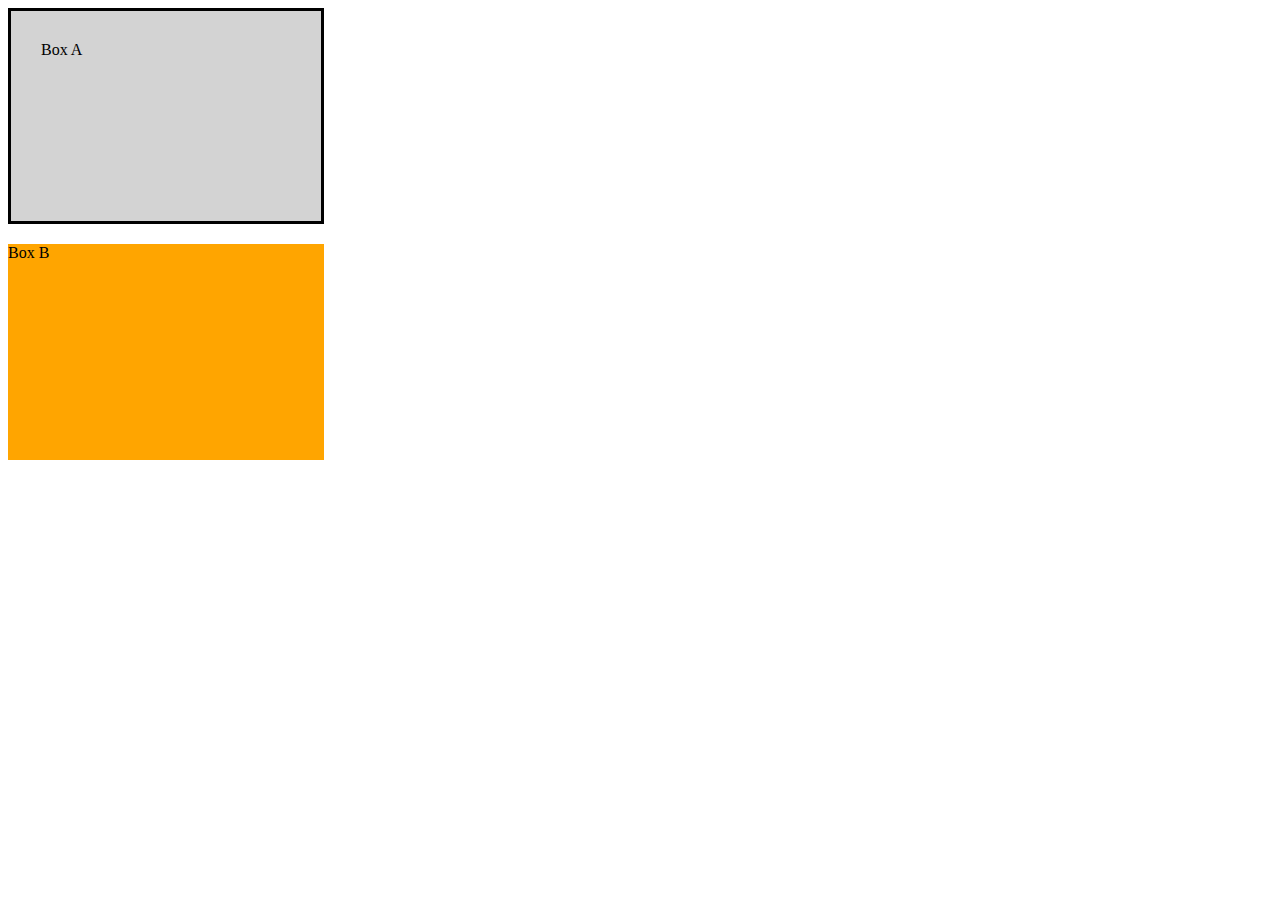
<file: boxes/index.html>
<!DOCTYPE html>
<html lang="en">
<head>
  <meta charset="UTF-8">
  <meta name="viewport" content="width=device-width, initial-scale=1.0">
  <meta http-equiv="X-UA-Compatible" content="ie=edge">
  <link rel="stylesheet" href="css/style.css">
  <title>Document</title>
</head>
<body>
  <div class="box-a">Box A</div>
  <div class="box-b">Box B</div>
</body>
</html>
</file>
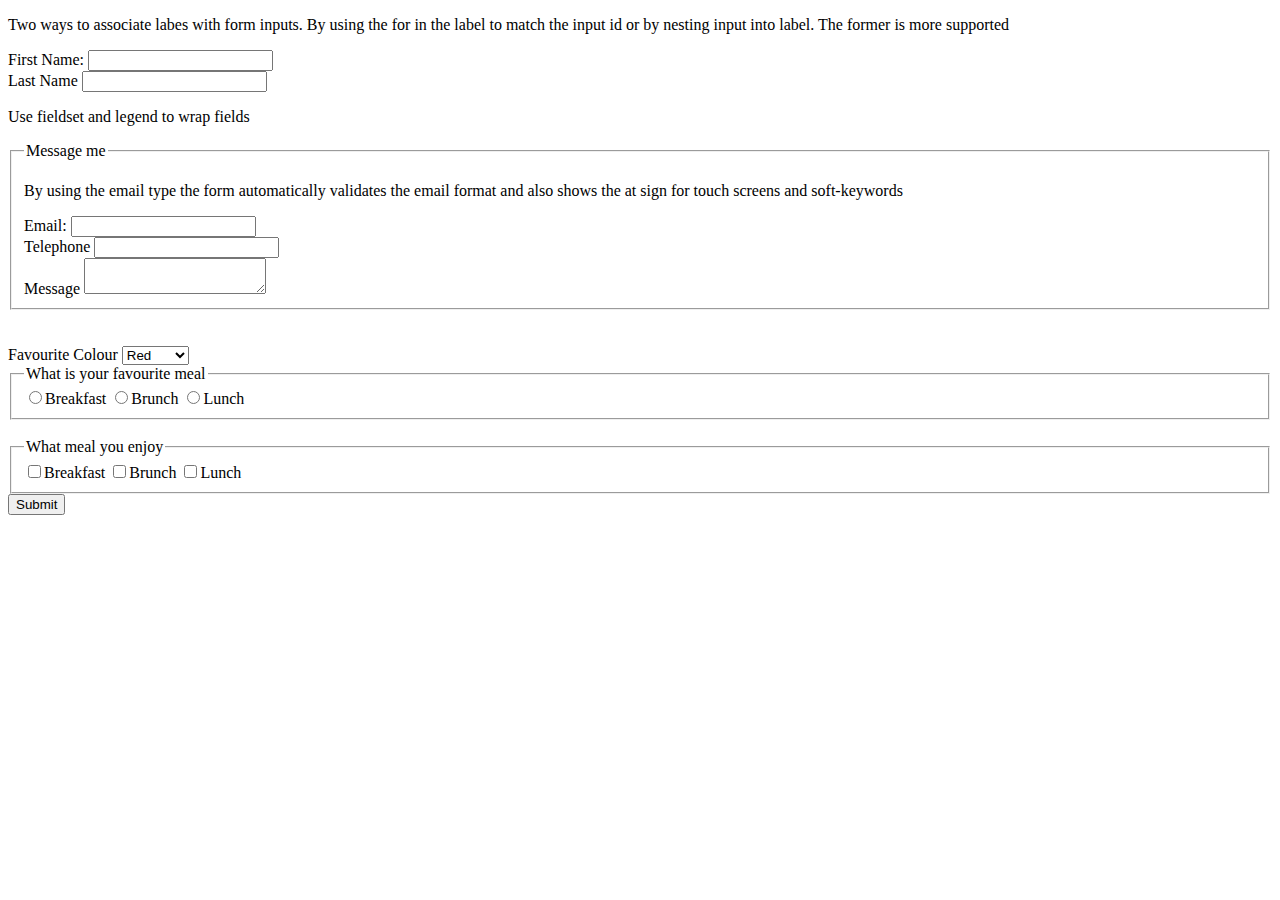
<file: forms/index.html>
<!DOCTYPE html>
<html lang="en">
<head>
  <meta charset="UTF-8">
  <meta name="viewport" content="width=device-width, initial-scale=1.0">
  <meta http-equiv="X-UA-Compatible" content="ie=edge">
  <title>HTML Form</title>
</head>
<body>
  <p>Two ways to associate labes with form inputs. By using the for in the label to match the input id or by nesting input into label. The former is more supported </p>
  <form action="">
    <label >First Name:
        <input type="text" name="firstName">
    </label>

    <br>
    <label for="lastName">Last Name</label>
    <input id="lastName" type="text" name="lastName">
    

    <p>Use fieldset and legend to wrap fields</p>
    <fieldset>
      <p>By using the email type the form automatically validates the email format and also shows the at sign for touch screens and soft-keywords</p>  
      <label>Email:
        <input type="email" name="email">
      </label>

      <br>
      <label for="telephone">Telephone</label>
      <input id="telephone" type="tel" name="telephone">

      <br>
      
          <legend>Message me</legend>
      <label for="yourMessage">Message</label>
      <textarea id="yourMessage" name="yourMessage"></textarea>
    </fieldset>

    <br>
    <br>
    <label for="favouriteColour">Favourite Colour</label>
    <select id="favouriteColour" name="favouriteColour">
      <option value="colourRed">Red</option>
      <option value="colourBlue">Blue</option>
      <option value="colourOrange">Orange</option>
    </select>

    <br>

    <fieldset>
      <legend>What is your favourite meal</legend>
      <input type="radio" id="breakfast" name="favouriteMeal" value="meal1"><label for="breakfast">Breakfast</label>
      <input type="radio" id="brunch" name="favouriteMeal" value="meal2"><label for="brunch">Brunch</label>
      <input type="radio" id="lunch" name="favouriteMeal" value="meal3"><label for="lunch">Lunch</label>    
    </fieldset>

    <br>
    <fieldset>
      <legend>What meal you enjoy</legend>
      <input type="checkbox" id="breakfastCB" name="favouriteMeal" value="meal1"><label for="breakfastCB">Breakfast</label>
      <input type="checkbox" id="brunchCB" name="favouriteMeal" value="meal2"><label for="brunchCB">Brunch</label>
      <input type="checkbox" id="lunchCB" name="favouriteMeal" value="meal3"><label for="lunchCB">Lunch</label>    
    </fieldset>
    
    

    <input type="submit" value="Submit">
  </form>
</body>
</html>
</file>
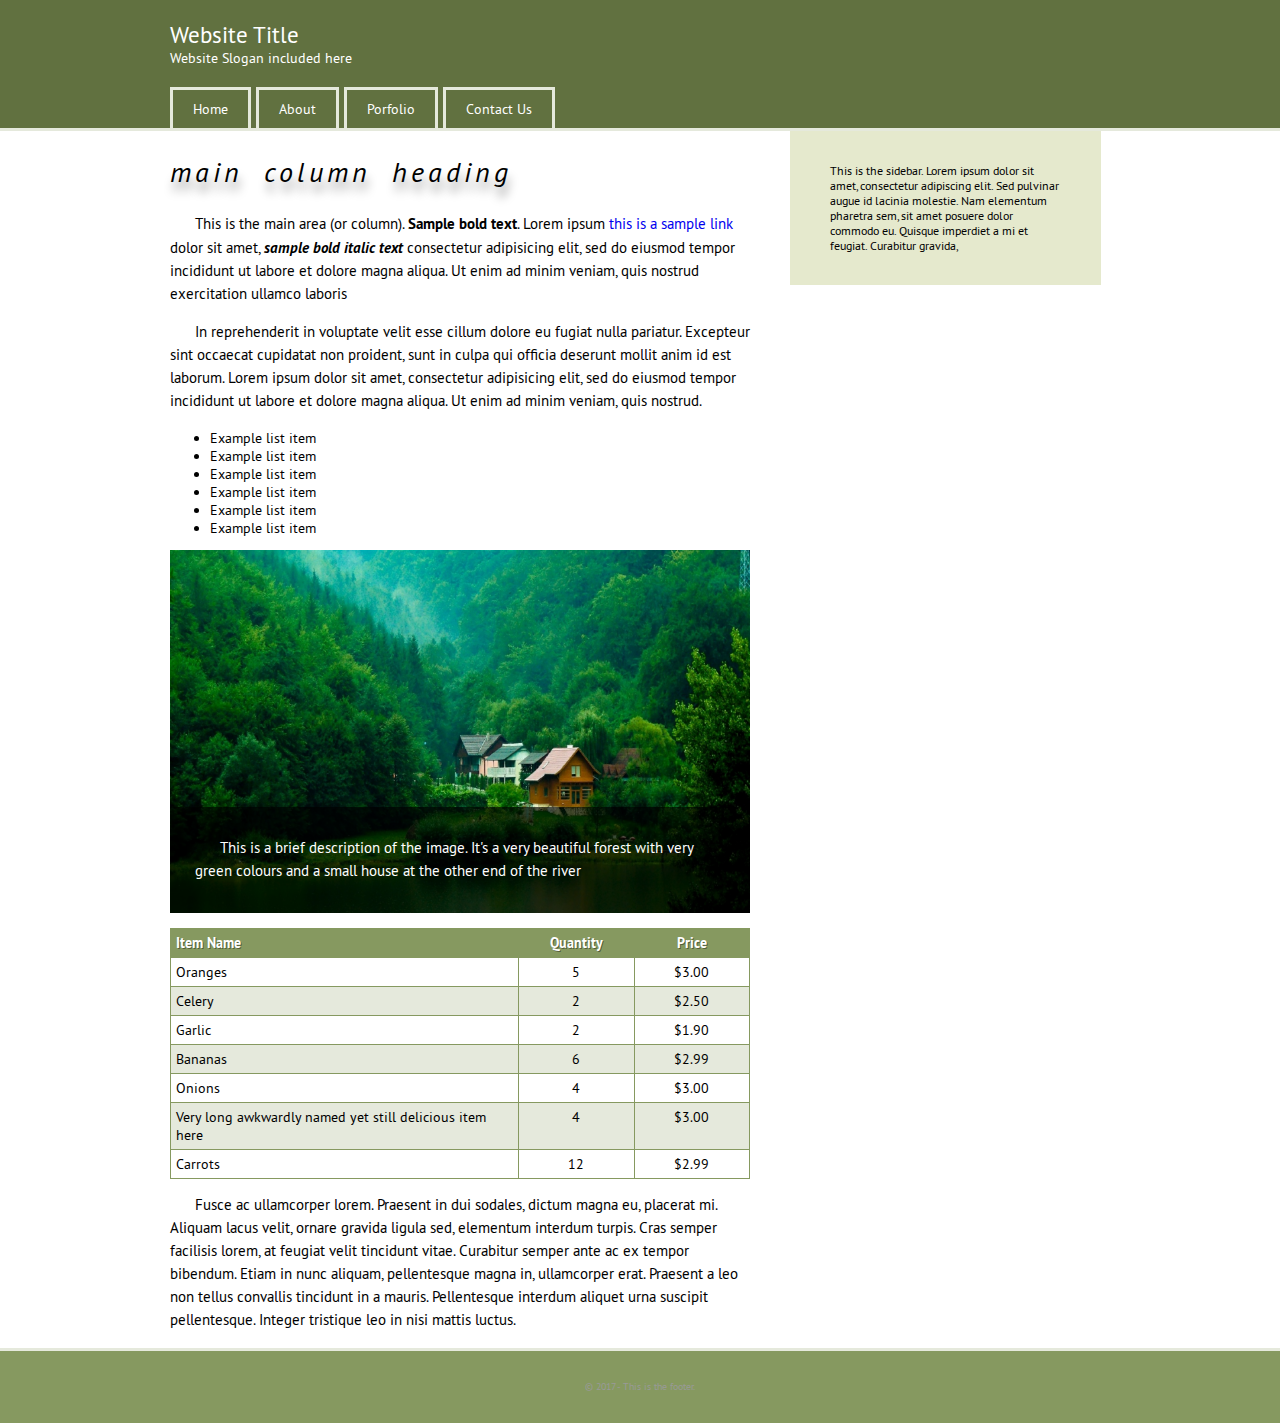
<file: full-width-bg/index.html>
<!DOCTYPE html>
<html lang="en">
<head>
  <meta charset="UTF-8">
  <meta name="viewport" content="width=device-width, initial-scale=1.0">
  <meta http-equiv="X-UA-Compatible" content="ie=edge">
  <link rel="stylesheet" href="styles/styles.css">
  <title>Document</title>
</head>
<body>

  <header>
    <div class="container">
        <h1>Website Title</h1>
        <p>Website Slogan included here</p>
    
        <nav class="main-menu fixbox">
          <ul>
            <li><a href="#">Home</a></li>
            <li><a href="#">About</a></li>
            <li><a href="#">Porfolio</a></li>
            <li><a href="#">Contact Us</a></li>
          </ul>
        </nav>
    </div>
  </header>

  <div class="content-area fixbox">
    <div class="container">
    
      <div class="main-area">
          
          <h2>Main Column Heading</h2>
          <p>This is the main area (or column). <strong>Sample bold text</strong>. Lorem ipsum <a href="#">this is a sample link</a> dolor sit amet, <em><strong>sample bold italic text</strong></em> consectetur adipisicing elit, sed do eiusmod tempor incididunt
          ut labore et dolore magna aliqua. Ut enim ad minim veniam, quis nostrud exercitation ullamco laboris</p>
    
          <p>In reprehenderit in voluptate velit esse cillum dolore eu fugiat nulla pariatur. Excepteur sint occaecat cupidatat non proident, sunt in culpa qui officia deserunt mollit anim id est laborum. Lorem ipsum dolor sit amet, consectetur adipisicing elit, sed do eiusmod tempor incididunt ut labore et dolore magna aliqua. Ut enim ad minim veniam, quis nostrud.</p>
    
          <ul>
            <li>Example list item</li>
            <li>Example list item</li>
            <li>Example list item</li>
            <li>Example list item</li>
            <li>Example list item</li>
            <li>Example list item</li>
          </ul>
    
          <div class="image-banner">
            <img src="images/forest-with-house.jpg">
            <div class="banner-description">
              <p>This is a brief description of the image. It's a very beautiful forest with very green colours and a small house at the other end of the river</p>
            </div>
          </div>
    
          <table class="grocery-list">
            <thead>
              <tr>
                <th class="col-item-name">Item Name</th>
                <th class="col-item-quantity">Quantity</th>
                <th class="col-item-price">Price</th>
              </tr>
            </thead>
            <tbody>
              <tr>
                <td>Oranges</td>
                <td>5</td>
                <td>$3.00</td>
              </tr>
              <tr>
                <td>Celery</td>
                <td>2</td>
                <td>$2.50</td>
              </tr>
              <tr>
                <td>Garlic</td>
                <td>2</td>
                <td>$1.90</td>
              </tr>
              <tr>
                <td>Bananas</td>
                <td>6</td>
                <td>$2.99</td>
              </tr>
              <tr>
                <td>Onions</td>
                <td>4</td>
                <td>$3.00</td>
              </tr>
              <tr>
                <td>Very long awkwardly named yet still delicious item here</td>
                <td>4</td>
                <td>$3.00</td>
              </tr>
              <tr>
                <td>Carrots</td>
                <td>12</td>
                <td>$2.99</td>
              </tr>
            </tbody>
          </table>
    
          <p>Fusce ac ullamcorper lorem. Praesent in dui sodales, dictum magna eu, placerat mi. Aliquam lacus velit, ornare gravida ligula sed, elementum interdum turpis. Cras semper facilisis lorem, at feugiat velit tincidunt vitae. Curabitur semper ante ac ex tempor bibendum. Etiam in nunc aliquam, pellentesque magna in, ullamcorper erat. Praesent a leo non tellus convallis tincidunt in a mauris. Pellentesque interdum aliquet urna suscipit pellentesque. Integer tristique leo in nisi mattis luctus. </p>
        </div>
        
        <aside class="sidebar">
          <p>This is the sidebar. Lorem ipsum dolor sit amet, consectetur adipiscing elit. Sed pulvinar augue id lacinia molestie. Nam elementum pharetra sem, sit amet posuere dolor commodo eu. Quisque imperdiet a mi et feugiat. Curabitur gravida, </p>
        </aside>

    </div>
    
  </div>
  
  <footer>
    <p>&copy; 2017 - This is the footer.</p>
  </footer>



</body>
</html>
</file>
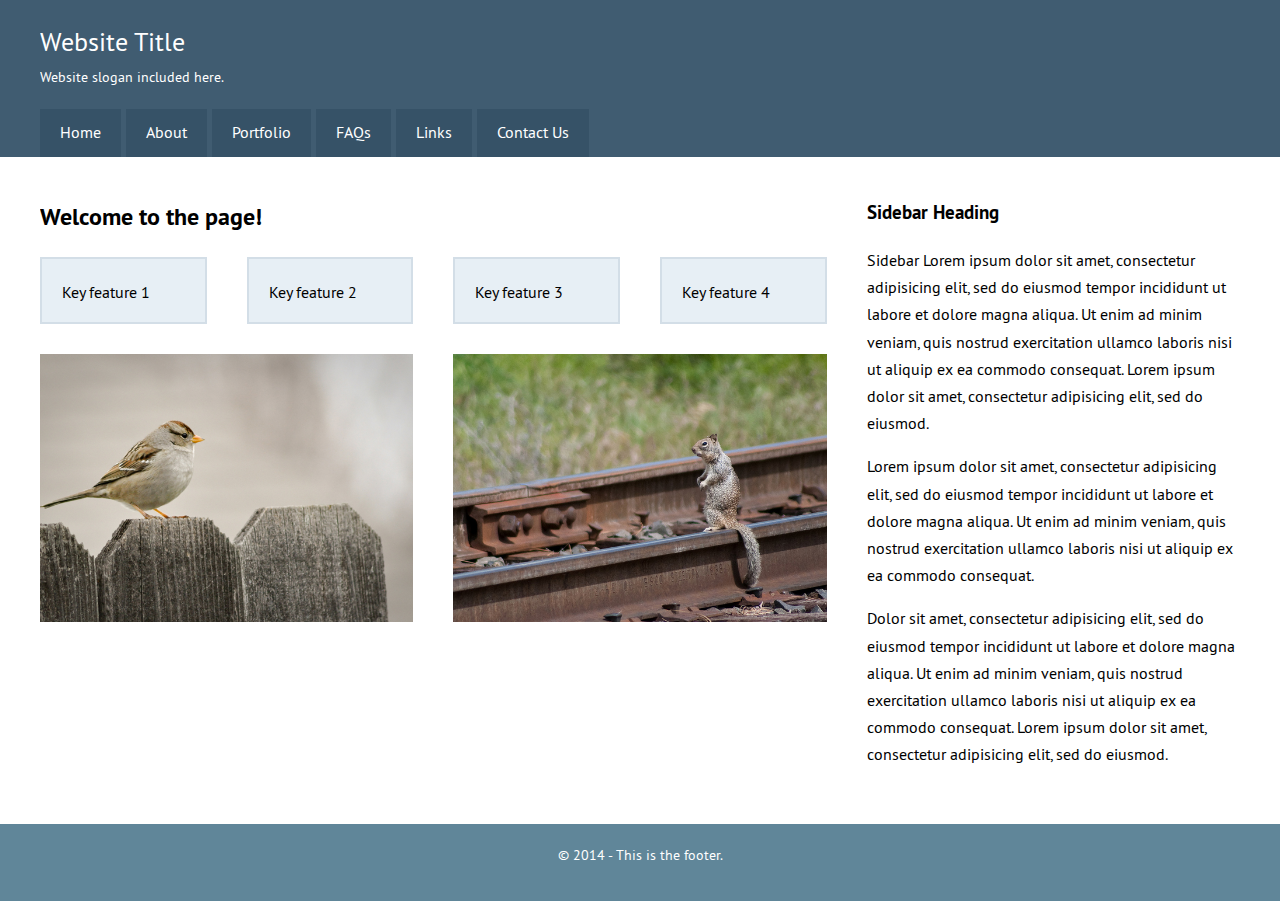
<file: responsive-grid/index.html>
<!DOCTYPE html>
<html>
	
	<head>
		<meta charset="utf-8">
		<title>Learning CSS</title>
		<meta name="viewport" content="width=device-width, initial-scale=1">
		<link rel="stylesheet" href="css/screen.css">
	</head>
	
	<body>
		
		<header class="section">
			
			<!-- container -->
			<div class="container">
				<h1>Website Title</h1>
				<p class="hide-small">Website slogan included here.</p>

				<nav class="site-nav">
					<ul class="group">
						<li><a href="#">Home</a></li>
						<li><a href="#">About</a></li>
						<li><a href="#">Portfolio</a></li>
						<li class="hide-small"><a href="#">FAQs</a></li>
						<li class="hide-small"><a href="#">Links</a></li>
						<li><a href="#">Contact Us</a></li>
					</ul>
				</nav>
			</div><!-- /container -->
			
		</header>
		
		<div class="content-area group section">
			
			<!-- container -->
			<div class="container">

				<div class="row">
					<div class="col col-md-8">
						<h2>Welcome to the page!</h2>
						<!--Naming convension
						To apply the style for the different screen sizes	
						xs: extra small - mobiles phones
						sm: small - tablets
						md: medium - small screens or laptops
						lg: large - desktops and large monitors
						To choose the desired grid layout:
						The grid is devided in 12 columns, so choose the number of columns 
						the content should occupy. 1 = 1/12, 3 = 1/4, 4 = 1/3, = 6 = 1/2, 12 = full width-->
						
						<div class="row">
							<div class="col col-sm-6 col-md-3">
								<div class="box-a">
									<p>Key feature 1</p>
								</div><!-- /box-a -->
							</div>
							<div class="col col-sm-6 col-md-3">
								<div class="box-a">
									<p>Key feature 2</p>
								</div><!-- /box-a -->
							</div>
							<div class="col col-sm-6 col-md-3">
								<div class="box-a">
									<p>Key feature 3</p>
								</div><!-- /box-a -->
							</div>	
							<div class="col col-sm-6 col-md-3">
								<div class="box-a">
									<p>Key feature 4</p>
								</div><!-- /box-a -->
							</div>	
						
						</div>
		
						<div class="row">
							<div class="col col-xs-6">
								<img src="images/bird.jpg">
							</div>
							<div class="col col-xs-6">
								<img src="images/squirrel.jpg">							
							</div>
		
						</div>
					</div>
					<div class="col col-md-4">
						<h3>Sidebar Heading</h3>
						<p>Sidebar Lorem ipsum dolor sit amet, consectetur adipisicing elit, sed do eiusmod tempor incididunt ut labore et dolore magna aliqua. Ut enim ad minim veniam, quis nostrud exercitation ullamco laboris nisi ut aliquip ex ea commodo consequat. Lorem ipsum dolor sit amet, consectetur adipisicing elit, sed do eiusmod.</p>
						
						<p>Lorem ipsum dolor sit amet, consectetur adipisicing elit, sed do eiusmod tempor incididunt ut labore et dolore magna aliqua. Ut enim ad minim veniam, quis nostrud exercitation ullamco laboris nisi ut aliquip ex ea commodo consequat.</p>
						
						<p>Dolor sit amet, consectetur adipisicing elit, sed do eiusmod tempor incididunt ut labore et dolore magna aliqua. Ut enim ad minim veniam, quis nostrud exercitation ullamco laboris nisi ut aliquip ex ea commodo consequat. Lorem ipsum dolor sit amet, consectetur adipisicing elit, sed do eiusmod.</p>				
					</div>
				</div>
				
			
			</div><!-- /container -->
			
		</div><!-- /content-area -->

		<footer>
			<p>&copy; 2014 - This is the footer.</p>
		</footer>
		
	</body>
</html>
</file>
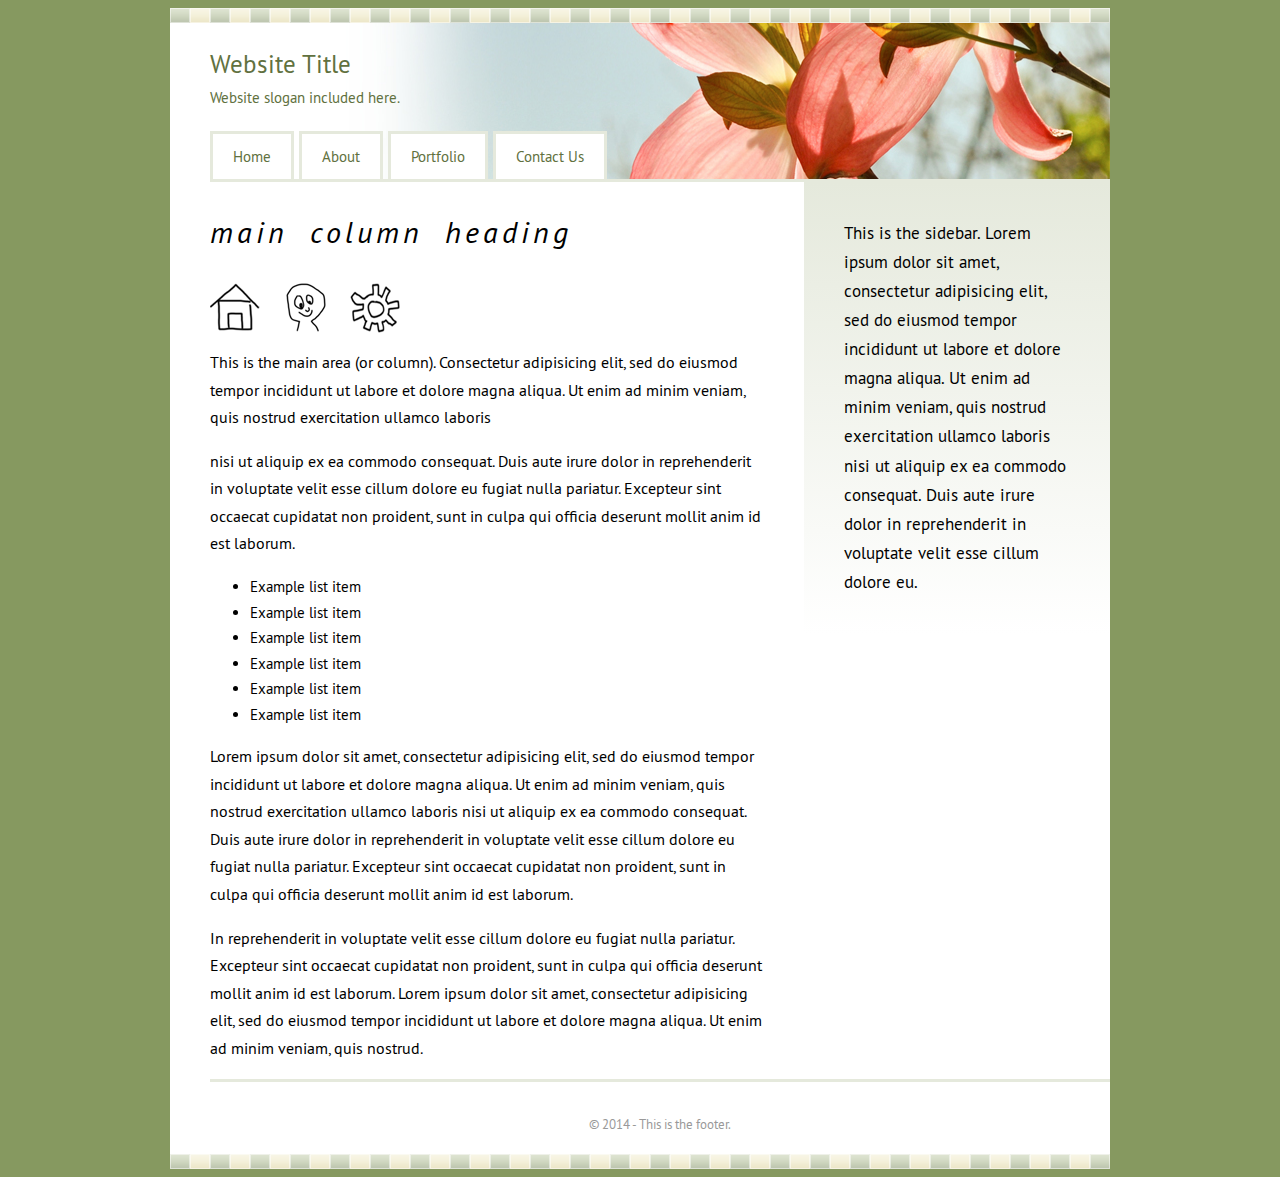
<file: sprites/index.html>
<!DOCTYPE html>
<html>
	
	<head>
		<meta charset="utf-8">
		<title>Learning CSS</title>
		<link rel="stylesheet" href="css/screen.css">
	</head>
	
	<body>
		
		<div class="container">
			<header>
				<h1>Website Title</h1>
				<p>Website slogan included here.</p>
				
				<nav class="site-nav">
					<ul class="group">
						<li><a href="#">Home</a></li>
						<li><a href="#">About</a></li>
						<li><a href="#">Portfolio</a></li>
						<li><a href="#">Contact Us</a></li>
					</ul>
				</nav>
			</header>
			
			<div class="content-area group">
				
				<div class="main-area">
					<h2>Main Column Heading</h2>
					
					<nav class="ui-menu">
						<ul class="group">
							<li class="ui-home"><a href="#">Home</a></li>
							<li class="ui-profile"><a href="#">Profile</a></li>
							<li class="ui-settings"><a href="#">Settings</a></li>
						</ul>
					</nav>
					
					<p>This is the main area (or column). Consectetur adipisicing elit, sed do eiusmod tempor incididunt ut labore et dolore magna aliqua. Ut enim ad minim veniam, quis nostrud exercitation ullamco laboris</p>
					
					<p>nisi ut aliquip ex ea commodo consequat. Duis aute irure dolor in reprehenderit in voluptate velit esse cillum dolore eu fugiat nulla pariatur. Excepteur sint occaecat cupidatat non proident, sunt in culpa qui officia deserunt mollit anim id est laborum.</p>
					
					<ul>
						<li>Example list item</li>
						<li>Example list item</li>
						<li>Example list item</li>
						<li>Example list item</li>
						<li>Example list item</li>
						<li>Example list item</li>
					</ul>
					
					<p>Lorem ipsum dolor sit amet, consectetur adipisicing elit, sed do eiusmod tempor incididunt ut labore et dolore magna aliqua. Ut enim ad minim veniam, quis nostrud exercitation ullamco laboris nisi ut aliquip ex ea commodo consequat. Duis aute irure dolor in reprehenderit in voluptate velit esse cillum dolore eu fugiat nulla pariatur. Excepteur sint occaecat cupidatat non proident, sunt in culpa qui officia deserunt mollit anim id est laborum.</p>
					
					<p>In reprehenderit in voluptate velit esse cillum dolore eu fugiat nulla pariatur. Excepteur sint occaecat cupidatat non proident, sunt in culpa qui officia deserunt mollit anim id est laborum. Lorem ipsum dolor sit amet, consectetur adipisicing elit, sed do eiusmod tempor incididunt ut labore et dolore magna aliqua. Ut enim ad minim veniam, quis nostrud.</p>
				</div>

				<aside class="sidebar">
					<p>This is the sidebar. Lorem ipsum dolor sit amet, consectetur adipisicing elit, sed do eiusmod tempor incididunt ut labore et dolore magna aliqua. Ut enim ad minim veniam, quis nostrud exercitation ullamco laboris nisi ut aliquip ex ea commodo consequat. Duis aute irure dolor in reprehenderit in voluptate velit esse cillum dolore eu.</p>
				</aside>
				
			</div>

			<footer>
				<p>&copy; 2014 - This is the footer.</p>
			</footer>
		</div>
		
	</body>
	
</html>
</file>
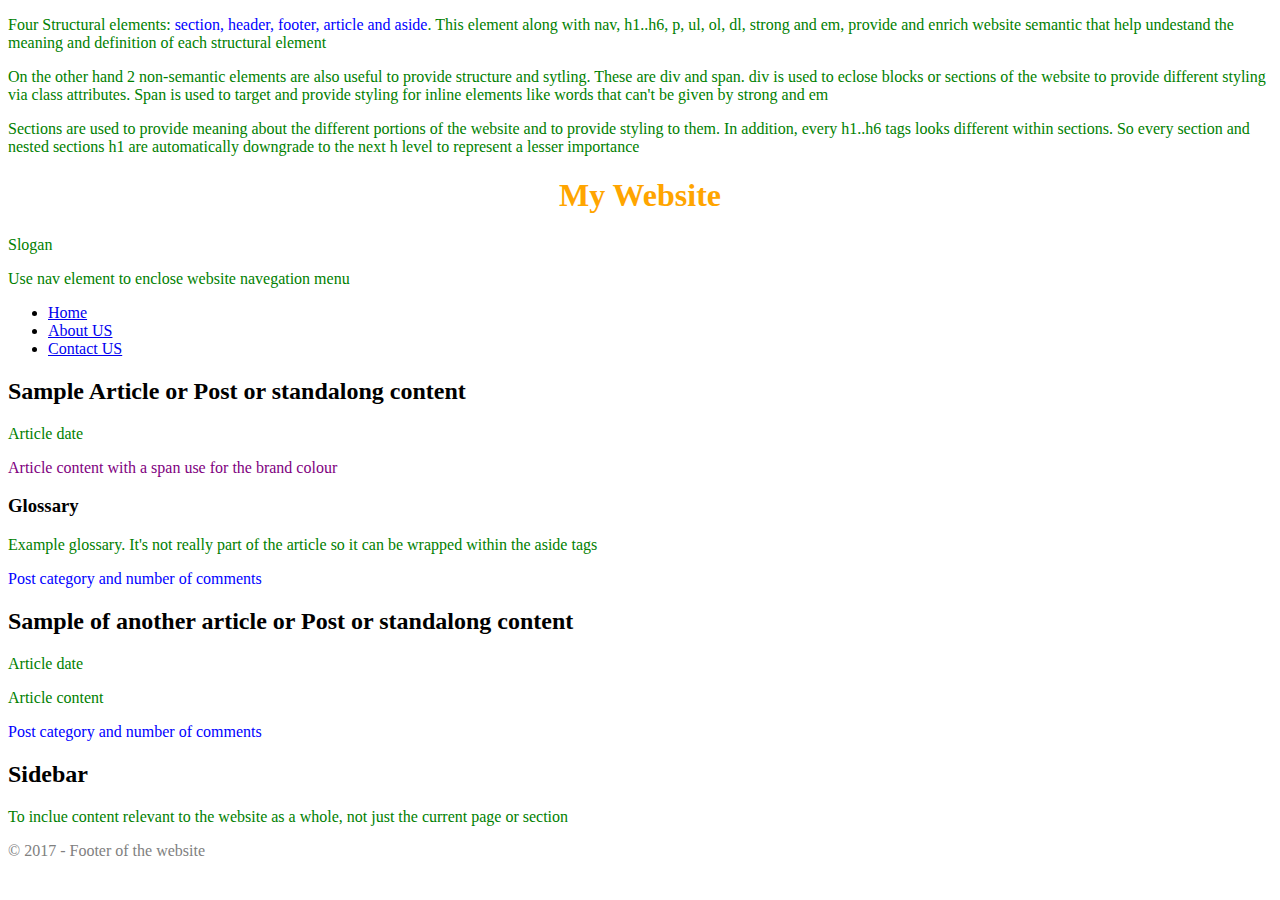
<file: structure-elements/index.html>
<!DOCTYPE html>
<html lang="en">
<head>
  <meta charset="UTF-8">
  <meta name="viewport" content="width=device-width, initial-scale=1.0">
  <meta http-equiv="X-UA-Compatible" content="ie=edge">
  <link rel="stylesheet" href="css/screen.css">
  <title>Document</title>
</head>
<body>
  <header>
    <p>Four Structural elements: <span>section, header, footer, article and aside</span>. This element along with nav, h1..h6, p, ul, ol, dl, strong and em, provide and enrich website semantic that help undestand the meaning and definition of each structural element</p>
    <p>On the other hand 2 non-semantic elements are also useful to provide structure and sytling. These are div and span. div is used to eclose blocks or sections of the website to provide different styling via class attributes. Span is used to target and provide styling for inline elements like words that can't be given by strong and em</p>
    <p>Sections are used to provide meaning about the different portions of the website and to provide styling to them. In addition, every h1..h6 tags looks different within sections. So every section and nested sections h1 are automatically downgrade to the next h level to represent a lesser importance</p>
  </header>
  <header>
    <h1>My Website</h1>
    <p>Slogan</p>

    <p>Use nav element to enclose website navegation menu</p>
    <nav>
      <ul>
        <li><a href="index.html">Home</a></li>
        <li><a href="about-us.html">About US</a></li>
        <li><a href="index.html">Contact US</a></li>
      </ul>
    </nav>

  </header>

  <section>
    <article>
      <header>
        <h2>Sample Article or Post or standalong content</h2>
        <p>Article date</p>
      </header>
  
      <div class="article-body">
          <p class="highlight">Article content with a span use for the <span clsss="brand">brand colour</span> </p>
      </div><!--/article-body-->
      
  
      <aside>
        <h3>Glossary</h3>
        <p>Example glossary. It's not really part of the article so it can be wrapped within the aside tags</p>
      </aside>
      
      <footer>
        <p>Post category and number of comments</p>   
      </footer>
    </article>
  </section>
 
  
  <article>
    <header>
        <h2>Sample of another article or Post or standalong content</h2>
        <p>Article date</p>
    </header>
    
    <p>Article content</p>

    <footer>
      <p>Post category and number of comments</p>   
    </footer>
  </article>

  <aside>
      <h2>Sidebar</h2>
      <p>To inclue content relevant to the website as a whole, not just the current page or section</p>    
  </aside>
  
  <footer>
      <p class="highlight">&copy; 2017 - Footer of the website</p>
  </footer>
  
</body>
</html>
</file>
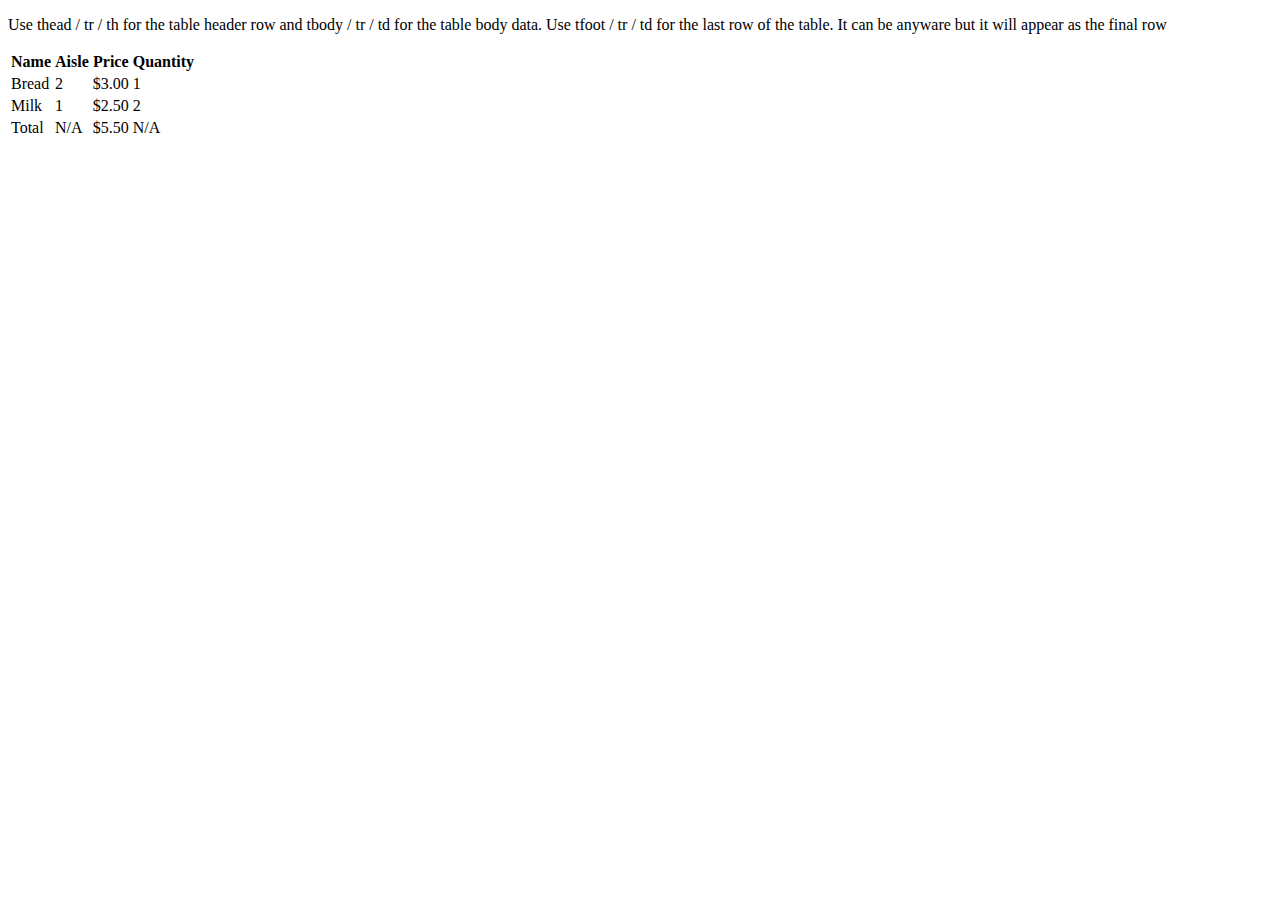
<file: tables/index.html>
<!DOCTYPE html>
<html lang="en">
<head>
  <meta charset="UTF-8">
  <meta name="viewport" content="width=device-width, initial-scale=1.0">
  <meta http-equiv="X-UA-Compatible" content="ie=edge">
  <title>Document</title>
</head>
<body>
  
  <p>Use thead / tr / th for the table header row and tbody / tr / td for the table body data. Use tfoot / tr / td for the last row of the table. It can be anyware but it will appear as the final row</p>
  <table>
    <thead>
        <tr>
          <th>Name</th>
          <th>Aisle</th>
          <th>Price</th>
          <th>Quantity</th>
        </tr>
    </thead>
    <tfoot>
      <tr>
        <td>Total</td>
        <td>N/A</td>
        <td>$5.50</td>
        <td>N/A</td>
      </tr>
    </tfoot>

    <tbody>
      <tr>
        <td>Bread</td>
        <td>2</td>
        <td>$3.00</td>
        <td>1</td>
      </tr>
      <tr>
        <td>Milk</td>
        <td>1</td>
        <td>$2.50</td>
        <td>2</td>
      </tr>
    </tbody>
  </table>


</body>
</html>
</file>
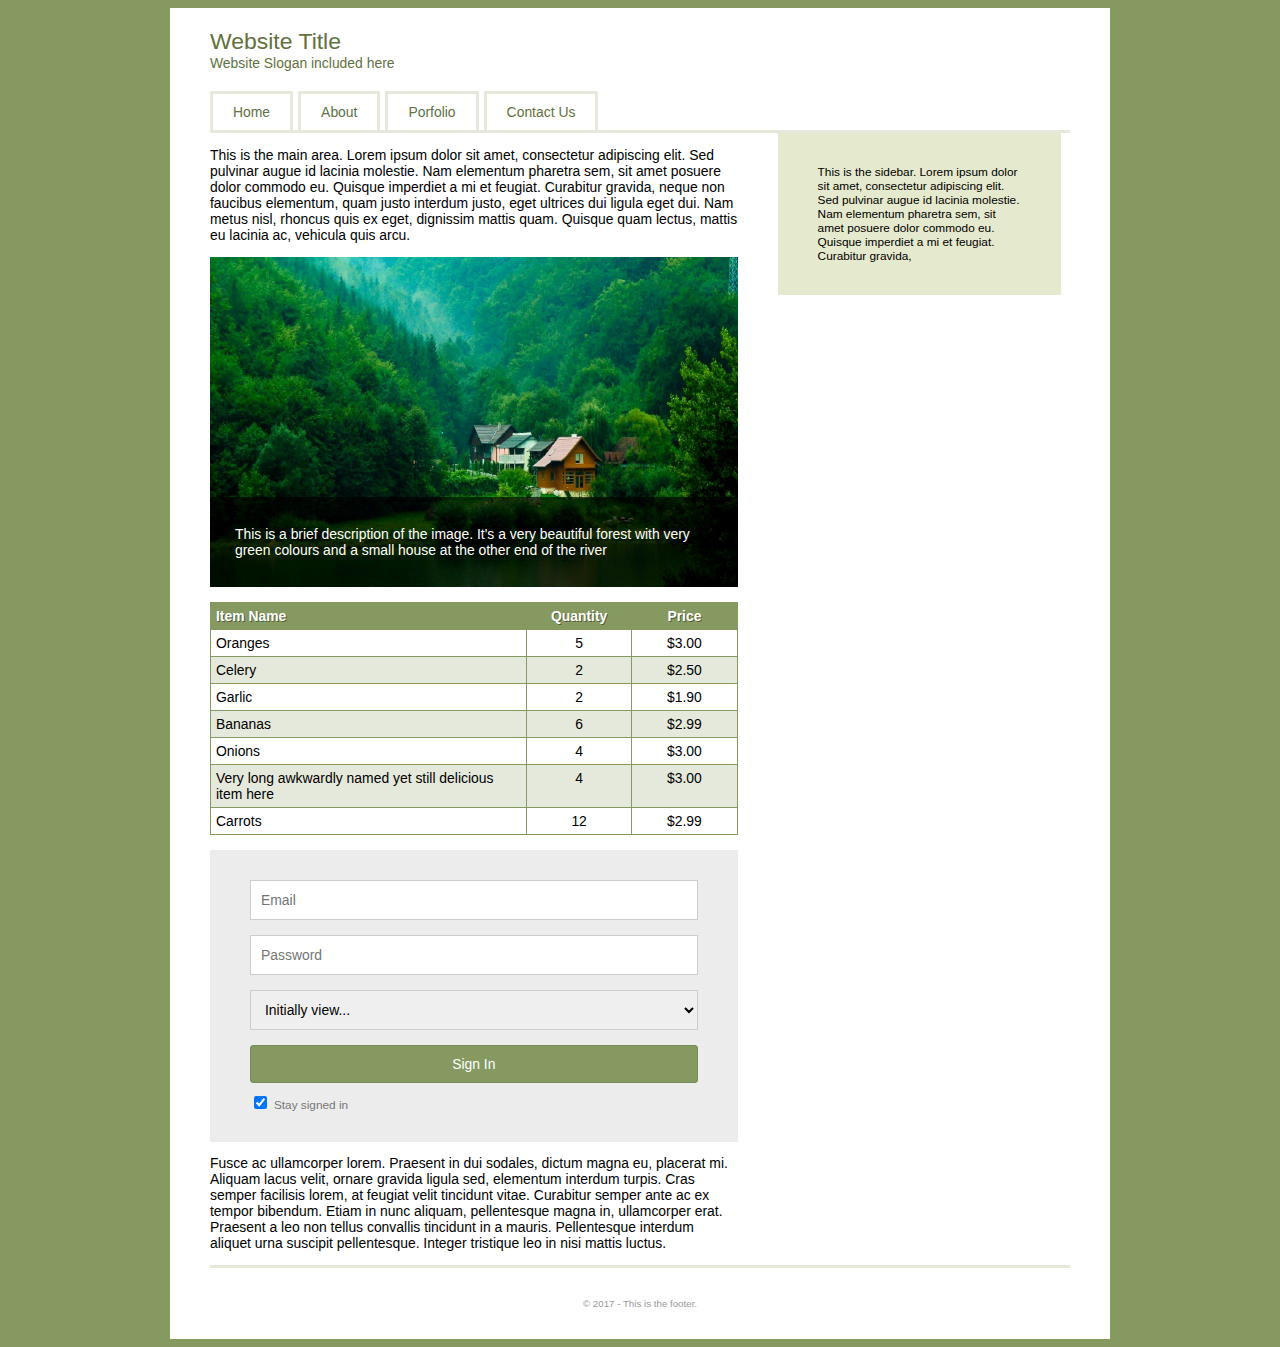
<file: typical-page-layout/index.html>
<!DOCTYPE html>
<html lang="en">
<head>
  <meta charset="UTF-8">
  <meta name="viewport" content="width=device-width, initial-scale=1.0">
  <meta http-equiv="X-UA-Compatible" content="ie=edge">
  <link rel="stylesheet" href="styles/styles.css">
  <title>Document</title>
</head>
<body>

  <div class="container">

    <header>
      <h1>Website Title</h1>
      <p>Website Slogan included here</p>

      <nav class="main-menu fixbox">
        <ul>
          <li><a href="#">Home</a></li>
          <li><a href="#">About</a></li>
          <li><a href="#">Porfolio</a></li>
          <li><a href="#">Contact Us</a></li>
        </ul>
      </nav>
    </header>
  
    <div class="content-area fixbox">
      <div class="main-area">
        <p>This is the main area. Lorem ipsum dolor sit amet, consectetur adipiscing elit. Sed pulvinar augue id lacinia molestie. Nam elementum pharetra sem, sit amet posuere dolor commodo eu. Quisque imperdiet a mi et feugiat. Curabitur gravida, neque non faucibus elementum, quam justo interdum justo, eget ultrices dui ligula eget dui. Nam metus nisl, rhoncus quis ex eget, dignissim mattis quam. Quisque quam lectus, mattis eu lacinia ac, vehicula quis arcu.</p> 

        <div class="image-banner">
          <img src="images/forest-with-house.jpg">
          <div class="banner-description">
            <p>This is a brief description of the image. It's a very beautiful forest with very green colours and a small house at the other end of the river</p>
          </div>
        </div>

        <table class="grocery-list">
          <thead>
            <tr>
              <th class="col-item-name">Item Name</th>
              <th class="col-item-quantity">Quantity</th>
              <th class="col-item-price">Price</th>
            </tr>
          </thead>
          <tbody>
            <tr>
              <td>Oranges</td>
              <td>5</td>
              <td>$3.00</td>
            </tr>
            <tr>
              <td>Celery</td>
              <td>2</td>
              <td>$2.50</td>
            </tr>
            <tr>
              <td>Garlic</td>
              <td>2</td>
              <td>$1.90</td>
            </tr>
            <tr>
              <td>Bananas</td>
              <td>6</td>
              <td>$2.99</td>
            </tr>
            <tr>
              <td>Onions</td>
              <td>4</td>
              <td>$3.00</td>
            </tr>
            <tr>
              <td>Very long awkwardly named yet still delicious item here</td>
              <td>4</td>
              <td>$3.00</td>
            </tr>
            <tr>
              <td>Carrots</td>
              <td>12</td>
              <td>$2.99</td>
            </tr>
          </tbody>
        </table>

        <form>
          
          <label for="email" class="hidden-label">Email</label>
          <input type="email" name="email" id="email" placeholder="Email">
          
          <label for="password" class="hidden-label">Password</label>
          <input type="password" name="password" id="password" placeholder="Password">
          
          <select>
            <option>Initially view...</option>
            <option>My Profile</option>
            <option>Inbox</option>
            <option>Account Settings</option>
          </select>
          
          <input type="submit" value="Sign In">
          
          <label>
            <input type="checkbox" name="remember" checked="checked" value="yes">
            <span class="checkbox-text">Stay signed in</span>
          </label>
          
        </form>

        <p>Fusce ac ullamcorper lorem. Praesent in dui sodales, dictum magna eu, placerat mi. Aliquam lacus velit, ornare gravida ligula sed, elementum interdum turpis. Cras semper facilisis lorem, at feugiat velit tincidunt vitae. Curabitur semper ante ac ex tempor bibendum. Etiam in nunc aliquam, pellentesque magna in, ullamcorper erat. Praesent a leo non tellus convallis tincidunt in a mauris. Pellentesque interdum aliquet urna suscipit pellentesque. Integer tristique leo in nisi mattis luctus. </p>
      </div>
      
      <aside class="sidebar">
        <p>This is the sidebar. Lorem ipsum dolor sit amet, consectetur adipiscing elit. Sed pulvinar augue id lacinia molestie. Nam elementum pharetra sem, sit amet posuere dolor commodo eu. Quisque imperdiet a mi et feugiat. Curabitur gravida, </p>
      </aside>
        
    </div>
    
    <footer>
      <p>&copy; 2017 - This is the footer.</p>
    </footer>
  
  </div> <!--/container-->


</body>
</html>
</file>
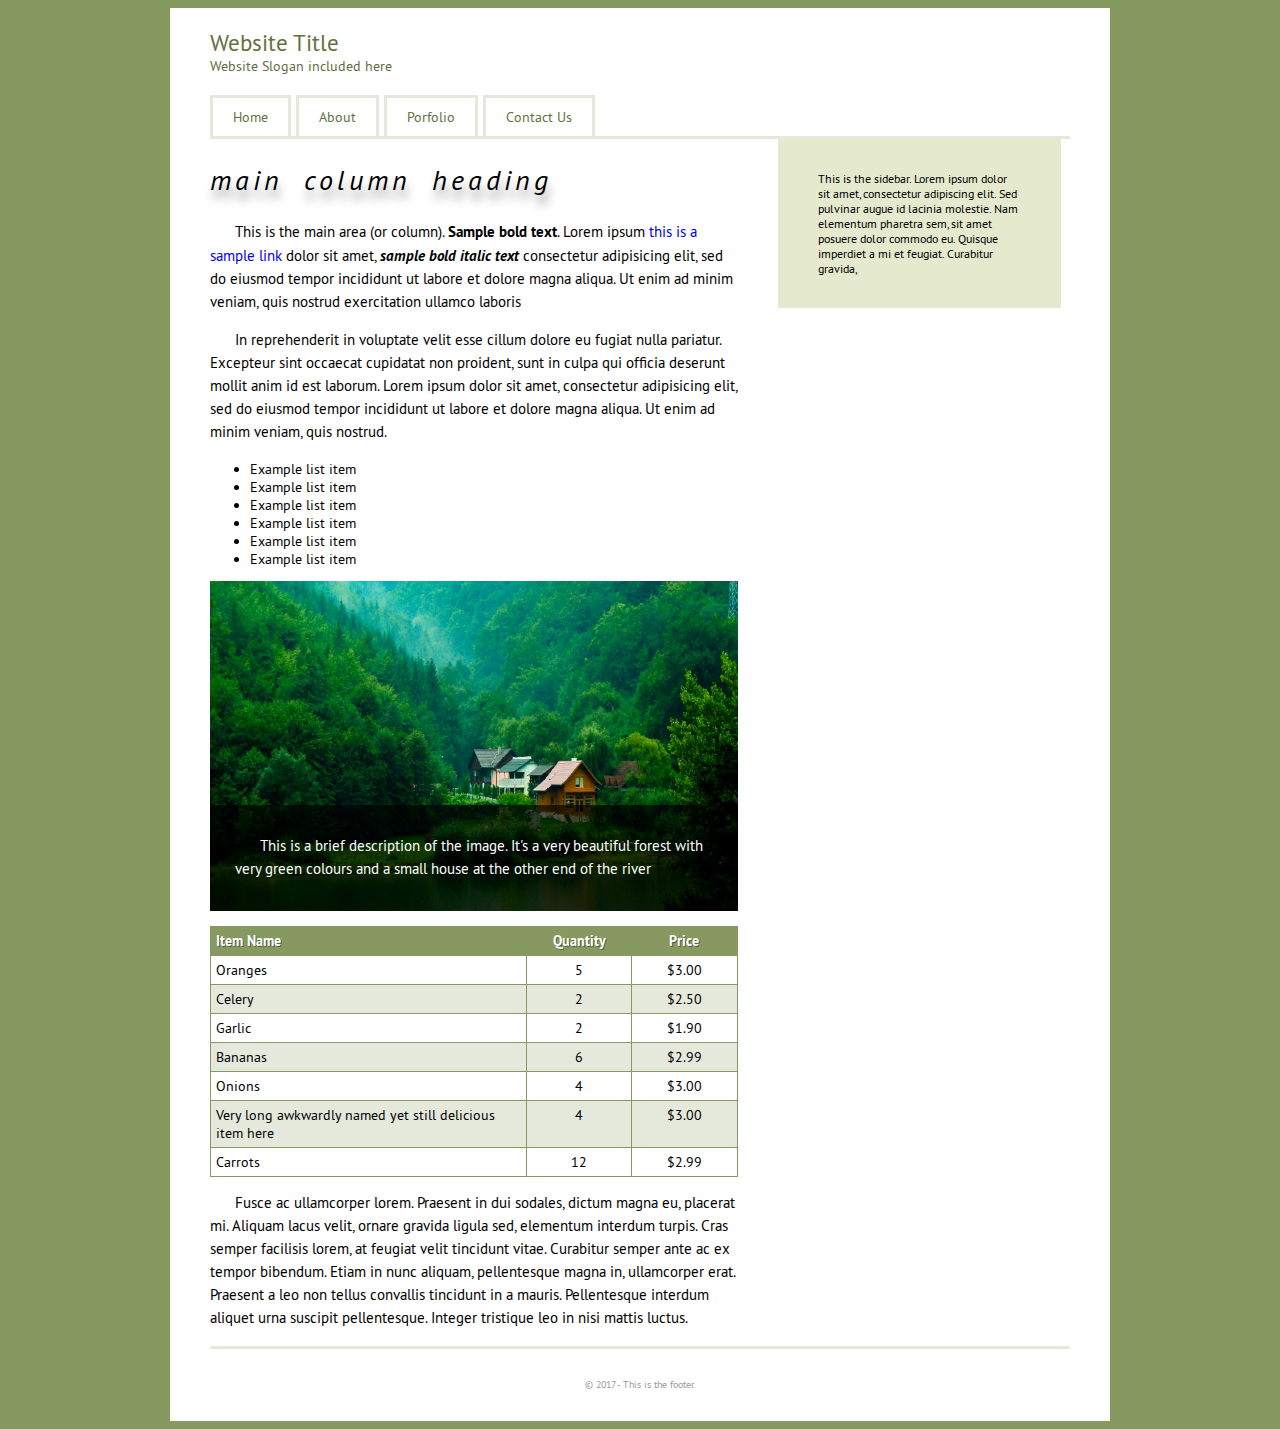
<file: typography/index.html>
<!DOCTYPE html>
<html lang="en">
<head>
  <meta charset="UTF-8">
  <meta name="viewport" content="width=device-width, initial-scale=1.0">
  <meta http-equiv="X-UA-Compatible" content="ie=edge">
  <link rel="stylesheet" href="styles/styles.css">
  <title>Document</title>
</head>
<body>

  <div class="container">

    <header>
      <h1>Website Title</h1>
      <p>Website Slogan included here</p>

      <nav class="main-menu fixbox">
        <ul>
          <li><a href="#">Home</a></li>
          <li><a href="#">About</a></li>
          <li><a href="#">Porfolio</a></li>
          <li><a href="#">Contact Us</a></li>
        </ul>
      </nav>
    </header>
  
    <div class="content-area fixbox">
      <div class="main-area">
        
        <h2>Main Column Heading</h2>
        <p>This is the main area (or column). <strong>Sample bold text</strong>. Lorem ipsum <a href="#">this is a sample link</a> dolor sit amet, <em><strong>sample bold italic text</strong></em> consectetur adipisicing elit, sed do eiusmod tempor incididunt
        ut labore et dolore magna aliqua. Ut enim ad minim veniam, quis nostrud exercitation ullamco laboris</p>

        <p>In reprehenderit in voluptate velit esse cillum dolore eu fugiat nulla pariatur. Excepteur sint occaecat cupidatat non proident, sunt in culpa qui officia deserunt mollit anim id est laborum. Lorem ipsum dolor sit amet, consectetur adipisicing elit, sed do eiusmod tempor incididunt ut labore et dolore magna aliqua. Ut enim ad minim veniam, quis nostrud.</p>

        <ul>
          <li>Example list item</li>
          <li>Example list item</li>
          <li>Example list item</li>
          <li>Example list item</li>
          <li>Example list item</li>
          <li>Example list item</li>
        </ul>

        <div class="image-banner">
          <img src="images/forest-with-house.jpg">
          <div class="banner-description">
            <p>This is a brief description of the image. It's a very beautiful forest with very green colours and a small house at the other end of the river</p>
          </div>
        </div>

        <table class="grocery-list">
          <thead>
            <tr>
              <th class="col-item-name">Item Name</th>
              <th class="col-item-quantity">Quantity</th>
              <th class="col-item-price">Price</th>
            </tr>
          </thead>
          <tbody>
            <tr>
              <td>Oranges</td>
              <td>5</td>
              <td>$3.00</td>
            </tr>
            <tr>
              <td>Celery</td>
              <td>2</td>
              <td>$2.50</td>
            </tr>
            <tr>
              <td>Garlic</td>
              <td>2</td>
              <td>$1.90</td>
            </tr>
            <tr>
              <td>Bananas</td>
              <td>6</td>
              <td>$2.99</td>
            </tr>
            <tr>
              <td>Onions</td>
              <td>4</td>
              <td>$3.00</td>
            </tr>
            <tr>
              <td>Very long awkwardly named yet still delicious item here</td>
              <td>4</td>
              <td>$3.00</td>
            </tr>
            <tr>
              <td>Carrots</td>
              <td>12</td>
              <td>$2.99</td>
            </tr>
          </tbody>
        </table>

        <p>Fusce ac ullamcorper lorem. Praesent in dui sodales, dictum magna eu, placerat mi. Aliquam lacus velit, ornare gravida ligula sed, elementum interdum turpis. Cras semper facilisis lorem, at feugiat velit tincidunt vitae. Curabitur semper ante ac ex tempor bibendum. Etiam in nunc aliquam, pellentesque magna in, ullamcorper erat. Praesent a leo non tellus convallis tincidunt in a mauris. Pellentesque interdum aliquet urna suscipit pellentesque. Integer tristique leo in nisi mattis luctus. </p>
      </div>
      
      <aside class="sidebar">
        <p>This is the sidebar. Lorem ipsum dolor sit amet, consectetur adipiscing elit. Sed pulvinar augue id lacinia molestie. Nam elementum pharetra sem, sit amet posuere dolor commodo eu. Quisque imperdiet a mi et feugiat. Curabitur gravida, </p>
      </aside>
        
    </div>
    
    <footer>
      <p>&copy; 2017 - This is the footer.</p>
    </footer>
  
  </div> <!--/container-->

</body>
</html>
</file>
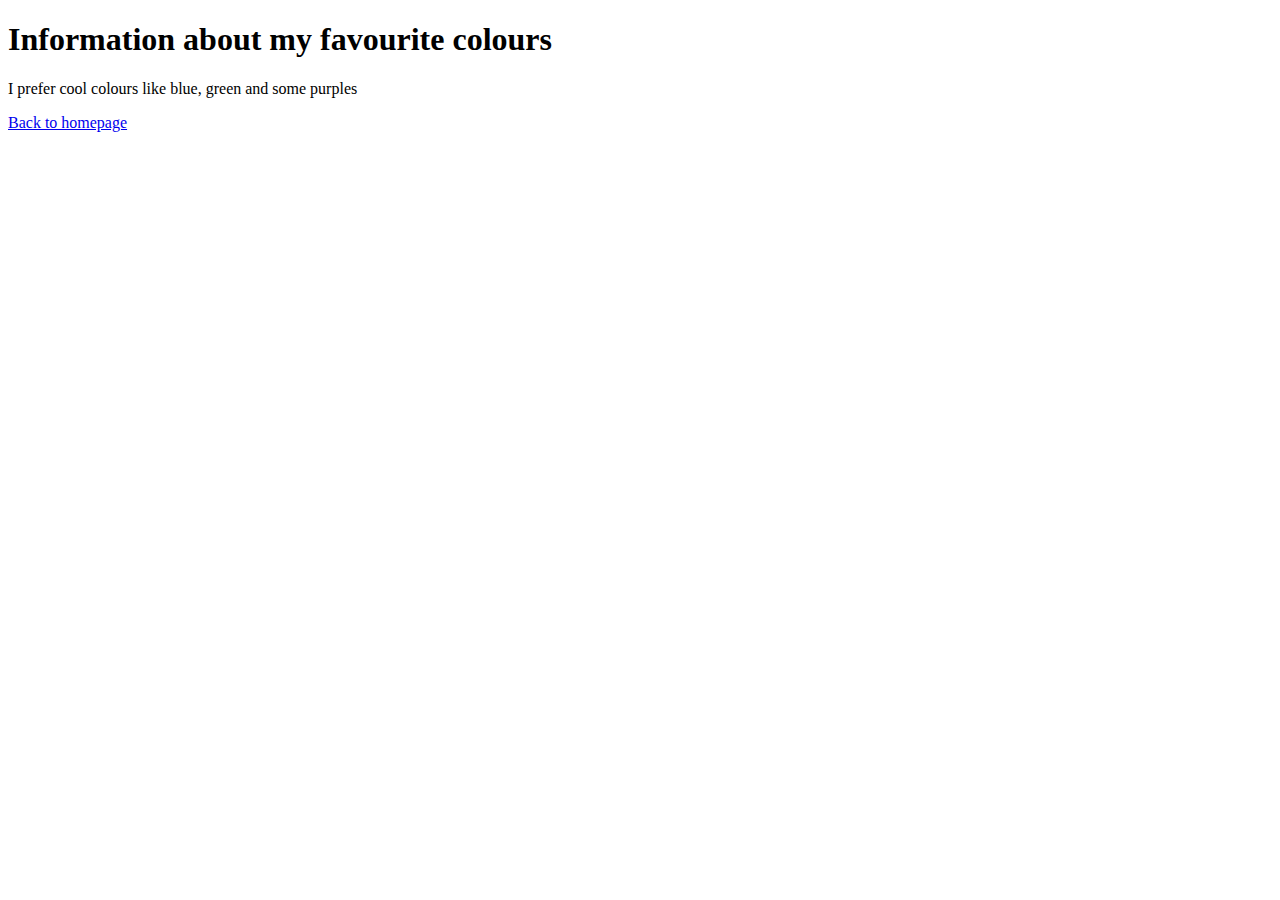
<file: basic-tags/favourite-colours.html>
<!--Tell the browser we are using HTML5-->
<!DOCTYPE html>
<!--Root of the element. Must be always present-->
<html>
  <!--Header tag is to incluide information about the page like title and character encoding-->
  <header>
    <meta charset="utf-8">
    <title>Favourite Colours Page</title>
  </header>
  <body>

    <h1>Information about my favourite colours</h1>
    <p>I prefer cool colours like blue, green and some purples </p>
    <a href="mypage.html">Back to homepage</a>
  </body>
</html>
</file>
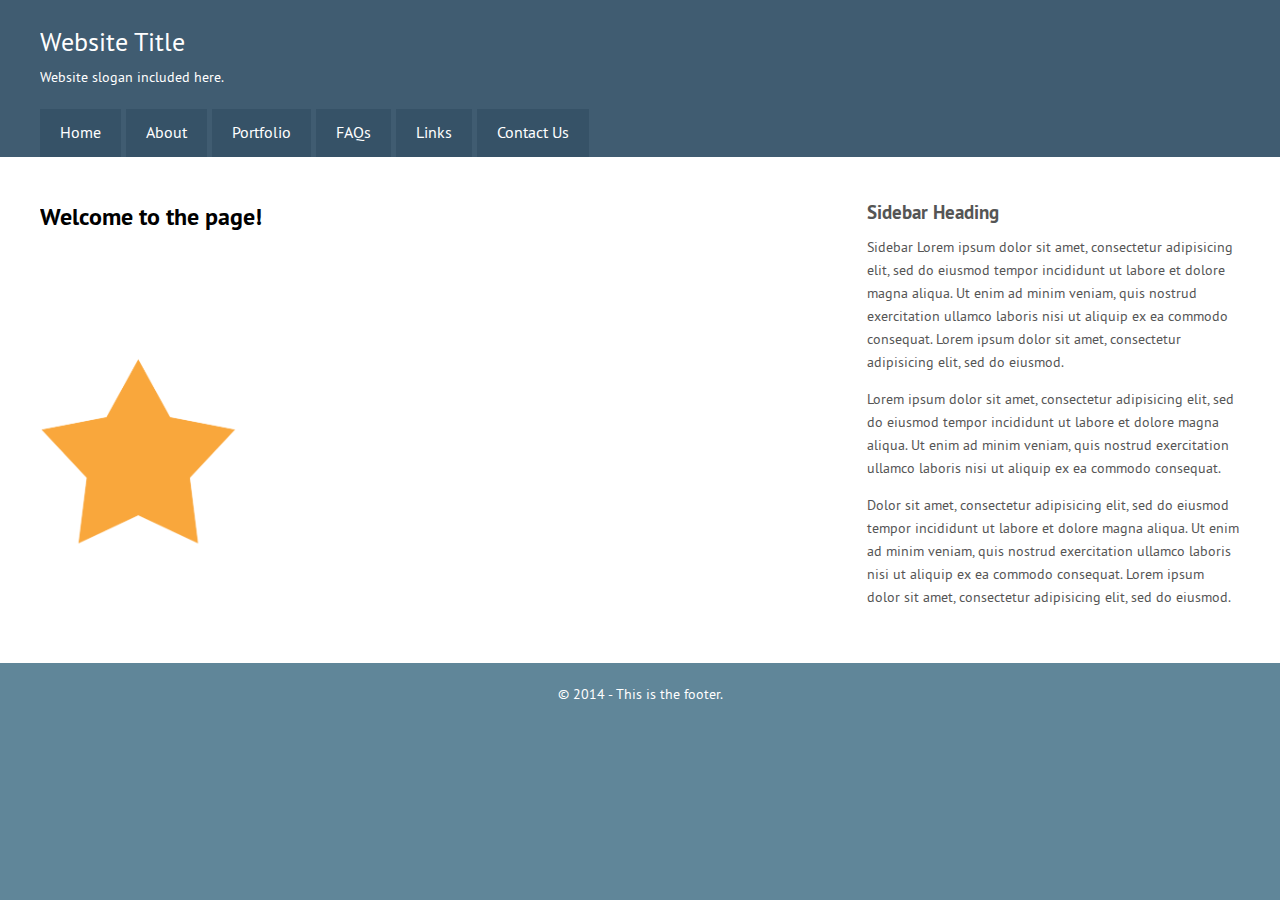
<file: special-effects/animation.html>
<!DOCTYPE html>
<html>
	
	<head>
		<meta charset="utf-8">
		<title>Learning CSS</title>
		<meta name="viewport" content="width=device-width, initial-scale=1">
		<link rel="stylesheet" href="css/animation.css">
	</head>
	
	<body>
		
		<header class="section">
			
			<!-- container -->
			<div class="container">
				<h1>Website Title</h1>
				<p class="hide-small">Website slogan included here.</p>

				<nav class="site-nav">
					<ul class="group">
						<li><a href="#">Home</a></li>
						<li><a href="#">About</a></li>
						<li><a href="#">Portfolio</a></li>
						<li class="hide-small"><a href="#">FAQs</a></li>
						<li class="hide-small"><a href="#">Links</a></li>
						<li><a href="#">Contact Us</a></li>
					</ul>
				</nav>
			</div><!-- /container -->
			
		</header>
		
		<div class="content-area group section">
			
			<!-- container -->
			<div class="container">
				
				<!-- row -->
				<div class="row">
					
					<!-- col -->
					<div class="col col-md-8 push-down-sm">
						
						<h2>Welcome to the page!</h2>
							
						<!-- row -->
						<div class="row boxes">
							
							<!-- col -->
							<div class="col col-sm-6 col-lg-3">
								<!-- box-a -->
								<div class="box-a">
									<p>Key feature 1</p>
								</div><!-- /box-a -->
							</div><!-- /col -->
							
							<!-- col -->
							<div class="col col-sm-6 col-lg-3">
								<!-- box-a -->
								<div class="box-a">
									<p>Key feature 2</p>
								</div><!-- /box-a -->
							</div><!-- /col -->
							
							<!-- col -->
							<div class="col col-sm-6 col-lg-3">
								<!-- box-a -->
								<div class="box-a">
									<p>Key feature 3</p>
								</div><!-- /box-a -->
							</div><!-- /col -->
							
							<!-- col -->
							<div class="col col-sm-6 col-lg-3">
								<!-- box-a -->
								<div class="box-a">
									<p>Key feature 4</p>
								</div><!-- /box-a -->
							</div><!-- /col -->
							
						</div><!-- /row -->
												
						<img src="images/star.png" class="star">
						
					</div><!-- /col -->
					
					<!-- col -->
					<div class="col col-md-4 sidebar">
						<h3>Sidebar Heading</h3>
						<p>Sidebar Lorem ipsum dolor sit amet, consectetur adipisicing elit, sed do eiusmod tempor incididunt ut labore et dolore magna aliqua. Ut enim ad minim veniam, quis nostrud exercitation ullamco laboris nisi ut aliquip ex ea commodo consequat. Lorem ipsum dolor sit amet, consectetur adipisicing elit, sed do eiusmod.</p>
						
						<p>Lorem ipsum dolor sit amet, consectetur adipisicing elit, sed do eiusmod tempor incididunt ut labore et dolore magna aliqua. Ut enim ad minim veniam, quis nostrud exercitation ullamco laboris nisi ut aliquip ex ea commodo consequat.</p>
						
						<p>Dolor sit amet, consectetur adipisicing elit, sed do eiusmod tempor incididunt ut labore et dolore magna aliqua. Ut enim ad minim veniam, quis nostrud exercitation ullamco laboris nisi ut aliquip ex ea commodo consequat. Lorem ipsum dolor sit amet, consectetur adipisicing elit, sed do eiusmod.</p>
					</div><!-- /col -->
					
				</div><!-- /row -->
				
			</div><!-- /container -->
			
		</div>

		<footer>
			<p>&copy; 2014 - This is the footer.</p>
		</footer>
		
		
	</body>
	
</html>
</file>
<file: boxes/css/style.css>
.box-a {
  background-color: LightGrey;
  padding: 30px; /*inside padding*/
  border: 3px solid black; /*Grows from the edge towards the inside of the box*/
  margin-bottom: 20px; /*Outsinde margin*/
  width: 250px;
  height: 150px;
}

/*Lets make box B to be of the same size as box A without margin and padding*/
/*By adding box-sizing: border-box property to box-a, it shrinks the box by removing padding and border. This isn't fully compatible*/
.box-b {
  background-color: orange;
  width: 316px;
  height: 216px;
}
</file>
<file: full-width-bg/styles/styles.css>
/*****Custom Fonts*****/
/*Using custom fonts. Download desired fonts and copy into the css folder
Use the following special tag to load the font.
Add this code before referencing the font*/
@font-face {
  font-family: 'PTSans';
  src: url('fonts/PT-Sans.woff') format('woff');
  font-weight: normal;
  font-style: normal;
}

@font-face {
  font-family: 'PTSans';
  src: url('fonts/PT-Sans-Italic.woff') format('woff');
  font-weight: normal;
  font-style: italic;
}

@font-face {
  font-family: 'PTSans';
  src: url('fonts/PT-Sans-Bold.woff') format('woff');
  font-weight: bold;
  font-style: normal;
}

@font-face {
  font-family: 'PTSans';
  src: url('fonts/PT-Sans-BoldItalic.woff') format('woff');
  font-weight: bold;
  font-style: italic;
}


/*****End Custom Fonts*****/

html {
  background-color: #869960;
}

body {
 /*If the OS doesn't have the first font type it falls back to the next one
  The last item in the list should be a keyword rather than a font name. A keyword is a default system
  font type*/
  /*font-family: Helvetica, Arial, sans-serif;*/
  font-family: 'PTSans', Tahoma, sans-serif;
  font-size: 87%;
  margin: 0;
  padding: 0;
}

/*Limit image width to 100% of its container*/
img {
  max-width: 100%;
  height: auto;
}

a {
  text-decoration: none;
}

.image-banner {
  /*Make any child element with position: absolute to be relative to herself
  once the element has a position relative it can be moved within its container without taking it out of the flow
  eg left: -50px; but surronding elements are not aware of its position.
  When 2 elements are using position relative or absolute the later in the html will be rendered on top. 
  Use z-index to a bigger value to place it on top*/
  position: relative;
  
}

/*By default images are in-line elements so they possess default padding to separate them from other inline elements. This can be
overriden by changing the display to block*/
.image-banner img {
  display: block;
}

/*Banner Overlay*/
.banner-description {
  /*Position abosulte set the element relative to the full web browser screen 
  width and height and ignores any container so we can provide x and y coordenades
  unless it finds the closets container element set as position relative. Then its position
  becomes relative to this container*/
  position: absolute;
  bottom: 0;
  left: 0;
  color: #FFF;
  background-color: rgba(0, 0, 0, .65);
  padding: 15px 25px;
  
}

/*Decrease container width and center in page*/
.container {
  max-width: 940px;
  /*Horizontally centered*/
  margin: 0 auto;
  /*Add margin so when the browser is shrinked a margin prevent the content from touching the browser sizes */
  padding-left: 40px;
  padding-right: 40px;
  

}

header {
  padding: 20px 0 0 0;
  color: #FFF;
  background-color: #617140;
}

header h1 {
  margin: 0;
  font-weight: normal;
  font-size: 165%;
}

header p {
  margin: 0;
}

/*****Site navigation*****/

.main-menu {
  margin-top: 20px;
}

.main-area h2 {
  font-size: 200%;
  font-weight: normal;
  font-style: italic;
  letter-spacing: 4px;
  word-spacing: 10px;
  /*Add shadow to the font: horizontal offset 10px, vertical 
  offset 2px, blur 10px color black transparent 40% */
  text-shadow: 2px 10px 10px rgba(0, 0, 0, .4);
  text-transform: lowercase;
}

.main-area p {
  font-size: 110%;
  /*Text can be align left, right and justify*/
  text-align: left;
  text-indent: 25px;
  line-height: 1.5;
}

.main-menu ul {
  margin: 0;
  padding: 0;
}

.main-menu li {
  list-style: none;
  float: left;
  margin-right: 5px;
}

/*Anchors are elemnts automatically set to be displayed inline display: inline; therefore its padding and margin are not taking into account by surrounding elements
add the property block to override this behaviour*/
.main-menu a {
  display: block;
  text-decoration: none;
  color: #FFF;
  padding: 10px 20px;
  border: 3px solid #e5e9dc;
  border-bottom: none;
}

.main-menu a:hover {
  background-color: #e5e9dc;
}

/*****End site navigation*****/

.content-area {
  border-top: 3px solid #e5e9dc;
  border-bottom: 3px solid #e5e9dc;
  background-color: #FFF;
}

/*By setting a div contained in another div to float to the left or right, and a smaller width, 
the next element down will wrap arround it to ocuppy the empty space left */
.main-area {
  width: 66%;
  float: left;
  padding-right: 40px;
  box-sizing: border-box;
}

/*****Start Table *****/
table {
  /*Remove border spacing to avoid double border effect*/
  border-spacing: 0; 
  /*Remove tick border when two borders are touching*/
  border-collapse: collapse; 
  width: 100%;
  margin-top: 15px;
  margin-bottom: 15px;
}

.col-item-name {
  width: 60%;
}

.col-item-quantity, .col-item-price {
  width: 20%;
}

table th {
  text-align: left;
  background-color: #869960;
  color: #FFF;
  text-shadow: 1px 1px 0 rgba(0, 0, 0, .4);
}

table th, td {
  border: 1px solid #869960;
  padding: 5px;
  vertical-align: top;
}

/*Target every even table body row (tr) with the pseudo class and then every table row data or column (td)*/
table tbody tr:nth-child(even) td {
  background-color: #E5E9DC;
}

/*Target every second and third row of the table (tr) using a pseudo class*/
.grocery-list tr :nth-child(2), .grocery-list tr :nth-child(3) {
  text-align: center;
}

/*****End Table *****/


/*When the next element is also floated to the left with a smaller widht it will no longer wrap arround it*/
.sidebar {
  width: 33%;
  float: left;
  background-color: #e5e9cd;
  padding: 20px 40px 20px 40px;
  box-sizing: border-box;
  font-size: 85%;
}

footer {
  text-align: center;
  font-size: 70%;
  color: #999;
  padding: 20px 0 20px 0;

}

/*As soon as the child elements are floated, the parent element is no longer aware of them. It's only aware of those not floating 
To fix this, create an empty div at the end of the partent element but within it and add the property clear: both
but, since it isn't a best practice to add empty div with no meaningful content, the following strategy is used
Create a group class added to the parent element (container) and style as follow*/
.fixbox:before, .fixbox:after {
  content: "";
  display: table;
  clear: both;
}
</file>
<file: responsive-grid/css/screen.css>
/* Custom Fonts */
@font-face {
	font-family: 'PTSans';
	src: url('fonts/PT-Sans.eot');
    src: url('fonts/PT-Sans.eot?#iefix') format('embedded-opentype'),
         url('fonts/PT-Sans.woff') format('woff'),
         url('fonts/PT-Sans.ttf') format('truetype'),
         url('fonts/PT-Sans.svg#pt_sansregular') format('svg');
	font-weight: normal;
	font-style: normal;
}

@font-face {
	font-family: 'PTSans';
	src: url('fonts/PT-Sans-Bold.eot');
    src: url('fonts/PPT-Sans-Bold.eot?#iefix') format('embedded-opentype'),
         url('fonts/PT-Sans-Bold.woff') format('woff'),
         url('fonts/PT-Sans-Bold.ttf') format('truetype'),
         url('fonts/PT-Sans-Bold.svg#pt_sansbold') format('svg');
	font-weight: bold;
	font-style: normal;
}

@font-face {
	font-family: 'PTSans';
	src: url('fonts/PT-Sans-Italic.eot');
    src: url('fonts/PPT-Sans-Italic.eot?#iefix') format('embedded-opentype'),
         url('fonts/PT-Sans-Italic.woff') format('woff'),
         url('fonts/PT-Sans-Italic.ttf') format('truetype'),
         url('fonts/PT-Sans-Italic.svg#pt_sansitalic') format('svg');
	font-weight: normal;
	font-style: italic;
}

@font-face {
	font-family: 'PTSans';
	src: url('fonts/PT-Sans-BoldItalic.eot');
    src: url('fonts/PPT-Sans-BoldItalic.eot?#iefix') format('embedded-opentype'),
         url('fonts/PT-Sans-BoldItalic.woff') format('woff'),
         url('fonts/PT-Sans-BoldItalic.ttf') format('truetype'),
         url('fonts/PT-Sans-BoldItalic.svg#pt_sansbold_italic') format('svg');
	font-weight: bold;
	font-style: italic;
}

html {
	background-color: #608699;
	line-height: 1.7;
}

body {
	font-family: 'PTSans', Arial, sans-serif;
	font-size: 15px;
	margin: 0;
	padding: 0;
}

h1, h2, h3, h4, h5, h6, p {
	margin-top: 0;
}

img {
	max-width: 100%;
	height: auto;
}

a {
	text-decoration: none;
}

/* Main Column Typography */
.main-area h2 {
	font-size: 165%;
	font-weight: normal;
}

.section {
	padding-left: 40px;
	padding-right: 40px;
}

.container {
	max-width: 960px;
	margin: 0 auto;
	overflow: hidden;
}

@media screen and (min-width: 1280px) {
	
	body {
		font-size: 16px;
	}
	
	.container {
		max-width: 1200px;
	}
	
}

@media screen and (max-width: 767px) {
	
	.section {
		padding-left: 20px;
		padding-right: 20px;
	}
	
}

header {
	padding-top: 20px;
	color: #FFF;
	background-color: #405c71;
}

header h1 {
	margin: 0;
	font-weight: normal;
	font-size: 165%;
}

header p {
	font-size: 90%;
	margin: 0;
}

/* Site Navigation */
.site-nav {
	margin-top: 20px;
}

.site-nav ul {
	margin: 0;
	padding: 0;
}

.site-nav li {
	list-style: none;
	float: left;
	margin-right: 5px;
}

.site-nav a {
	display: block;
	color: #FFF;
	padding: 10px 20px;
	background-color: #365267;
}

.site-nav a:hover {
	background-color: #2c465a;
}

@media screen and (max-width: 1023px) {
	
	.site-nav li {
		width: 33.332%;
		margin-right: 0;
	}
	
	.site-nav a {
		padding: 15px 0;
		margin-right: 5px;
		margin-bottom: 5px;
		text-align: center;
	}
	
}

@media screen and (max-width: 767px) {
	
	.site-nav li {
		width: 50%;
	}
	
}



/* End Site Navigation */


.content-area {
	background-color: #FFF;
	padding-bottom: 40px;
	padding-top: 40px;
}

@media screen and (max-width: 767px) {
	.content-area {
		padding-top: 20px;
	}
}

.main-area {
	width: 66%;
	float: left;
	padding-right: 40px;
	box-sizing: border-box;
}

.sidebar {
	color: #999;
	font-size: 85%;
}

.sidebar h3 {
	font-size: 138.5%;
	margin-bottom: 7px;
}

.info-box {
	background-color: #efeedb;
	border: 5px solid #e6e5c2;
	padding: 20px 40px 7px 40px;
	margin-bottom: 1em;
}

@media screen and (max-width: 767px) {
	
	.hide-small {
		display: none;
	}
	
}

.box-a {
	background-color: #e7eff5;
	padding: 20px 20px 0 20px;
	border: 2px solid #d3dee7;
	margin-bottom: 30px;
}

@media screen and (max-width: 767px) {
	.box-a {
		margin-bottom: 15px;
	}
}

/* Add Your Grid Code Here */

.row {
	/*Add negative margin to the right
	of the row  to coutneract the padding adding since no 
	padding is needed for the right-most column */
  margin-right: -20px;
}

/*Basic sytle for all the columns*/
.col {
  width: 100%;
  float: left;
	/*Padding between the columns or gutter*/
  padding-right: 20px;
	/*Remove padding to adjust overall width of cols*/
  box-sizing: border-box;
}

/*Basic grid style for small sizes*/
.col-xs-11 {
  width: 91.662%;
}
.col-xs-10 {
  width: 83.332%;
}
.col-xs-9 {
  width: 75%;
}
.col-xs-8 {
  width: 66.662%;
}
.col-xs-7 {
  width: 58.331%;
}
.col-xs-6 {
  width: 50%;
}
.col-xs-5 {
  width: 41.662%;
}
.col-xs-4 {
  width: 33.332%;
}
.col-xs-3 {
  width: 25%;
}
.col-xs-2 {
  width: 16.662%;
}
.col-xs-1 {
  width: 8.332%;
}

/*Grid style for devices of 760px or larger*/
@media screen and (min-width: 768px) {
  .row {
    margin-right: -40px;
  }

  .col {
    padding-right: 40px;
  }

  .col-sm-11 {
    width: 91.662%;
  }
  .col-sm-10 {
    width: 83.332%;
  }
  .col-sm-9 {
    width: 75%;
  }
  .col-sm-8 {
    width: 66.662%;
  }
  .col-sm-7 {
    width: 58.331%;
  }
  .col-sm-6 {
    width: 50%;
  }
  .col-sm-5 {
    width: 41.662%;
  }
  .col-sm-4 {
    width: 33.332%;
  }
  .col-sm-3 {
    width: 25%;
  }
  .col-sm-2 {
    width: 16.662%;
  }
  .col-sm-1 {
    width: 8.332%;
  }
}

@media screen and (min-width: 1024px) {
  .col-md-11 {
    width: 91.662%;
  }
  .col-md-10 {
    width: 83.332%;
  }
  .col-md-9 {
    width: 75%;
  }
  .col-md-8 {
    width: 66.662%;
  }
  .col-md-7 {
    width: 58.331%;
  }
  .col-md-6 {
    width: 50%;
  }
  .col-md-5 {
    width: 41.662%;
  }
  .col-md-4 {
    width: 33.332%;
  }
  .col-md-3 {
    width: 25%;
  }
  .col-md-2 {
    width: 16.662%;
  }
  .col-md-1 {
    width: 8.332%;
  }
}

@media screen and (min-width: 1280px) {
  .col-lg-11 {
    width: 91.662%;
  }
  .col-lg-10 {
    width: 83.332%;
  }
  .col-lg-9 {
    width: 75%;
  }
  .col-lg-8 {
    width: 66.662%;
  }
  .col-lg-7 {
    width: 58.331%;
  }
  .col-lg-6 {
    width: 50%;
  }
  .col-lg-5 {
    width: 41.662%;
  }
  .col-lg-4 {
    width: 33.332%;
  }
  .col-lg-3 {
    width: 25%;
  }
  .col-lg-2 {
    width: 16.662%;
  }
  .col-lg-1 {
    width: 8.332%;
  }
}



/* End Grid Code Here */


@media screen and (max-width: 1023px) {
	.push-down-sm {
		margin-bottom: 30px;
	}
}

@media screen and (max-width: 767px) {
	.push-down-sm {
		margin-bottom: 15px;
	}
}

footer {
	text-align: center;
	font-size: 85%;
	color: #FFF;
	padding-bottom: 20px;
	padding-top: 20px;
}

.group:before,
.group:after {
	content: "";
	display: table;
}

.group:after {
	clear: both;
}

.group {
	zoom: 1;
}
</file>
<file: sprites/css/screen.css>
/* Custom Fonts with calls for legacy browsers*/
@font-face {
	font-family: 'PTSans';
	src: url('fonts/PT-Sans.eot');
    src: url('fonts/PT-Sans.eot?#iefix') format('embedded-opentype'),
         url('fonts/PT-Sans.woff') format('woff'),
         url('fonts/PT-Sans.ttf') format('truetype'),
         url('fonts/PT-Sans.svg#pt_sansregular') format('svg');
	font-weight: normal;
	font-style: normal;
}

@font-face {
	font-family: 'PTSans';
	src: url('fonts/PT-Sans-Bold.eot');
    src: url('fonts/PPT-Sans-Bold.eot?#iefix') format('embedded-opentype'),
         url('fonts/PT-Sans-Bold.woff') format('woff'),
         url('fonts/PT-Sans-Bold.ttf') format('truetype'),
         url('fonts/PT-Sans-Bold.svg#pt_sansbold') format('svg');
	font-weight: bold;
	font-style: normal;
}

@font-face {
	font-family: 'PTSans';
	src: url('fonts/PT-Sans-Italic.eot');
    src: url('fonts/PPT-Sans-Italic.eot?#iefix') format('embedded-opentype'),
         url('fonts/PT-Sans-Italic.woff') format('woff'),
         url('fonts/PT-Sans-Italic.ttf') format('truetype'),
         url('fonts/PT-Sans-Italic.svg#pt_sansitalic') format('svg');
	font-weight: normal;
	font-style: italic;
}

@font-face {
	font-family: 'PTSans';
	src: url('fonts/PT-Sans-BoldItalic.eot');
    src: url('fonts/PPT-Sans-BoldItalic.eot?#iefix') format('embedded-opentype'),
         url('fonts/PT-Sans-BoldItalic.woff') format('woff'),
         url('fonts/PT-Sans-BoldItalic.ttf') format('truetype'),
         url('fonts/PT-Sans-BoldItalic.svg#pt_sansbold_italic') format('svg');
	font-weight: bold;
	font-style: italic;
}

/* End Custom Fonts */

html {
	background-color: #869960;
	line-height: 1.7;
}

body {
	font-family: 'PTSans', Arial, sans-serif;
	font-size: 15px;
}

img {
	max-width: 100%;
	height: auto;
}

a {
	text-decoration: none;
}

/* Birds Background for the header. The image is centered vertically and horizontally and not repeated */
.birds {
	background: #c2bbb1 url(../images/bird.jpg) center center no-repeat;
	background-size: cover;
	text-align: center;
	padding: 100px 0;
}

.birds p {
	margin: 0;
	background-color: rgba(0, 0, 0, .7);
	color: #FFF;
	text-shadow: 1px 1px 0 #000;
	display: inline-block;
	padding: 10px;
}

/* End Birds Demo */

/* Main Column Typography */
.main-area h2 {
	font-size: 200%;
	font-weight: normal;
	font-style: italic;
	letter-spacing: 4px;
	word-spacing: 10px;
	text-transform: lowercase;
}

.main-area p {
	font-size: 108%;
}

/* Banner Overlay */
.image-banner {
	position: relative;
}

.image-banner img {
	display: block;
}

.banner-description {
	position: absolute;
	bottom: 0;
	left: 0;
	color: #FFF;
	background-color: rgba(0, 0, 0, .65);
	padding: 15px 25px;
}

.container {
	width: 940px;
	margin-left: auto;
	margin-right: auto;
	/*Background image for the container. It adds on stripe of the title image to the top and one to the bottom*/
	background: url(../images/color-tile.png) left bottom repeat-x, #FFF url(../images/color-tile.png) left top repeat-x;
	padding-top: 15px;
	padding-left: 40px;
	box-sizing: border-box;
}

header {
	padding-top: 20px;
	color: #617140;
	background-image: url(../images/flower.jpg);
	background-position: right center;
	background-repeat: no-repeat;
}

header h1 {
	margin: 0;
	font-weight: normal;
	font-size: 165%;
}

header p {
	margin: 0;
}

/* Site Navigation */
.site-nav {
	margin-top: 20px;
}

.site-nav ul {
	margin: 0;
	padding: 0;
}

.site-nav li {
	list-style: none;
	float: left;
	margin-right: 5px;
}

.site-nav a {
	display: block;
	color: #617140;
	text-decoration: none;
	padding: 10px 20px;
	background-color: #FFF;
	border: 3px solid #e5e9dc;
	border-bottom: none;
}

.site-nav a:hover {
	background-color: #e5e9dc;
}

/* End Site Navigation */


.content-area {
	border-top: 3px solid #e5e9dc;
	border-bottom: 3px solid #e5e9dc;
}

.main-area {
	width: 66%;
	float: left;
	padding-right: 40px;
	box-sizing: border-box;
}

.sidebar {
	width: 34%;
	float: left;
	padding: 20px 40px;
	box-sizing: border-box;
	font-size: 114%;
	/*Background gradient for the sidebar. The first color is the fallback for browsers not supporting gradients*/
	background-color: #e5e9dc;
	/*Gadients to avoid compatibility with old browsers*/
	background-image: -webkit-gradient(linear, left top, left bottom, from(#e5e9dc), to(#FFF));
	background-image: -webkit-linear-gradient(top, #e5e9dc, #FFF);
	background-image: -moz-linear-gradient(top, #e5e9dc, #FFF);
	background-image: -ms-linear-gradient(top, #e5e9dc, #FFF);
	background-image: -o-linear-gradient(top, #e5e9dc, #FFF);
	/*Gradient default for modern browsers*/
	background-image: linear-gradient(to bottom, #e5e9dc, #FFF);
}


/* UI Menu */
.ui-menu ul {
	margin: 0;
	padding: 0;
}

.ui-menu li {
	float: left;
	list-style: none;
	margin-right: 20px;
}

/*Assign background image to the ui-menu nav div that becomes the first icon of the script*/
.ui-menu a {
	display: block;
	width: 50px;
	height: 50px;
	background-position: top left;
	background-image: url(../images/sprites.png);
	text-indent: -9999px;
	background-repeat: no-repeat;
}

/*Hover for the first icon. The image is moved 50px horizontally to the (right)*/
.ui-home a:hover {background-position: -50px 0;}

/*Background image for profile icon. The image is moved 15 pixels vertically (down)*/
.ui-profile a {background-position: 0 -50px;}
/*Hover for the profile icon. The image is moved 50px horizontally to the (right) and vertically (down)*/
.ui-profile a:hover {background-position: -50px -50px;}

.ui-settings a {background-position: 0 -100px;}
.ui-settings a:hover {background-position: -50px -100px;}



footer {
	text-align: center;
	font-size: 85%;
	color: #999;
	padding-bottom: 20px;
	padding-top: 20px;
}

.fix {
	clear: both;
}

.group:before,
.group:after {
	content: "";
	display: table;
}

.group:after {
	clear: both;
}

.group {
	zoom: 1;
}
</file>
<file: structure-elements/css/screen.css>
/*Type selector: name of the html element to target*/
/*Inside every selector there are delcarations*/
h1 {
  color: orange;
  text-align: center;
}

/*Descendant selector to target element only inside other elements. Only the last element of the chain is affected by the declarations*/
header p {
  color: green;

}

header p span {
  color: blue;
}

/*Class selector: customized names to use as class attribute of any html tag to target particular elements*/
.highlight1 {
  background-color: yellow;
}

.brand {
  background-color: blue;
}

/*Class selectors can also be used within Descendant selectors to target classes only within specific elements*/
footer .highlight1 {
  background-color: LightGray;
}

/*Cascading means that the browser apply the style in cascade across all the html elements and sub elements. So if a element style is changed, all the style of the sub elements are also changed. Then if another sub- element is also targeted the style from the super-element can be overriden and this new sub-element and all its children can inherit the new style. Not all the properties can be inherited.*/

/*Specificity: Is how the browser resolves confilcts when two or more styling properties colide. For instance these two selectors are using the same font colour property. One for all the pragraphs and one for everthing within the footer including the pragraphas. IN this case footer's paragraph can't show the organge font inherited from the footer*/



/*Specificity rules:
1.- Decendant selectos are more specific than type selectors
*/
p {
  color: green;
}

/*By adding a decendant selector I'm adding specificity to the class selectors and the conflict is resolved*/
footer p {
  color: orange;
}

/*2.- Deeply nested selectors are more specific than shallow selectors*/


/*So the next deeply nested selector overrides the above one*/
body footer p {
  color: blue;
}

/*3.- class selectors are more specific than type and decendant selectors*/
.highlight {
  color: purple;
}

/*4.- A decendant selector specified by a class is more specific than a solitary descendant selector*/
footer .highlight {
  color: grey;
}

/*5.- When two rules have identical specificity value, the one comming last takes presedence*/
</file>
<file: typical-page-layout/styles/styles.css>
html {
  background-color: #869960;
}

body {
  font-family: Tahoma, sans-serif;
  font-size: 87%;
}

/*Limit image width to 100% of its container*/
img {
  max-width: 100%;
  height: auto;
}

.image-banner {
  /*Make any child element with position: absolute to be relative to herself
  once the element has a position relative it can be moved within its container without taking it out of the flow
  eg left: -50px; but surronding elements are not aware of its position.
  When 2 elements are using position relative or absolute the later in the html will be rendered on top. 
  Use z-index to a bigger value to place it on top*/
  position: relative;
  
}

/*By default images are in-line elements so they possess default padding to separate them from other inline elements. This can be
overriden by changing the display to block*/
.image-banner img {
  display: block;
}

/*Banner Overlay*/
.banner-description {
  /*Position abosulte set the element relative to the full web browser screen 
  width and height and ignores any container so we can provide x and y coordenades
  unless it finds the closets container element set as position relative. Then its position
  becomes relative to this container*/
  position: absolute;
  bottom: 0;
  left: 0;
  color: #FFF;
  background-color: rgba(0, 0, 0, .65);
  padding: 15px 25px;
  
}

/*Decrease container width and center in page*/
.container {
  max-width: 940px;
  margin-left: auto;
  margin-right: auto;
  background-color: #FFF;
  padding: 0 40px 0 40px;
  box-sizing: border-box; /*Stop padding from adding to the overal calculating width*/

}

header {
  padding: 20px 0 0 0;
  color: #617140;
}

header h1 {
  margin: 0;
  font-weight: normal;
  font-size: 165%;
}

header p {
  margin: 0;
}

/*****Site navigation*****/

.main-menu {
  margin-top: 20px;
}

.main-menu ul {
  margin: 0;
  padding: 0;
}

.main-menu li {
  list-style: none;
  float: left;
  margin-right: 5px;
}

/*Anchors are elemnts automatically set to be displayed inline display: inline; therefore its padding and margin are not taking into account by surrounding elements
add the property block to override this behaviour*/
.main-menu a {
  display: block;
  text-decoration: none;
  color: #617140;
  padding: 10px 20px;
  border: 3px solid #e5e9dc;
  border-bottom: none;
}

.main-menu a:hover {
  background-color: #e5e9dc;
}

/*****End site navigation*****/

.content-area {
  border-top: 3px solid #e5e9dc;
  border-bottom: 3px solid #e5e9dc;
}

/*By setting a div contained in another div to float to the left or right, and a smaller width, 
the next element down will wrap arround it to ocuppy the empty space left */
.main-area {
  width: 66%;
  float: left;
  padding-right: 40px;
  box-sizing: border-box;
}

/*****Start Table *****/
table {
  /*Remove border spacing to avoid double border effect*/
  border-spacing: 0; 
  /*Remove tick border when two borders are touching*/
  border-collapse: collapse; 
  width: 100%;
  margin-top: 15px;
  margin-bottom: 15px;
}

.col-item-name {
  width: 60%;
}

.col-item-quantity, .col-item-price {
  width: 20%;
}

table th {
  text-align: left;
  background-color: #869960;
  color: #FFF;
  text-shadow: 1px 1px 0 rgba(0, 0, 0, .4);
}

table th, td {
  border: 1px solid #869960;
  padding: 5px;
  vertical-align: top;
}

/*Target every even table body row (tr) with the pseudo class and then every table row data or column (td)*/
table tbody tr:nth-child(even) td {
  background-color: #E5E9DC;
}

/*Target every second and third row of the table (tr) using a pseudo class*/
.grocery-list tr :nth-child(2), .grocery-list tr :nth-child(3) {
  text-align: center;
}

/*****End Table *****/

/*****Start Form*****/

form {
  background-color: #ECECEC;
  padding: 30px 40px;
}

input, select {
  font-family: Tahoma, sans-serif;
  font-size: 100%;
}

/*Hide labels this way so screen reading software don't ignore labels */
.hidden-label {
  /*Remove label from the nature page flow*/
  position: absolute;
  height: 0;
  width: 0;
  overflow: hidden;
  visibility: hidden;
}

input[type="email"], input[type="password"], 
input[type="text"], input[type="number"], 
input[type="tel"], select {
  width: 100%;
  display: block;
  box-sizing: border-box;
  padding: 0 10px;
  height: 40px;
  margin-bottom: 15px;
  border: 1px solid #CDCDCD;
  outline: none;

}

input[type="email"]:focus, input[type="password"]:focus, 
input[type="text"]:focus, input[type="number"]:focus, input[type="tel"]:focus {
  border: 1px solid #869960;
  /*Create inside shadow for the text field in focus. 2px horizontal and vertical offset and 2px blur*/
  box-shadow: inset 2px 2px 2px rgba(0, 0, 0, .10);
}

input[type="submit"] {
  width: 100%;
  display: block;
  box-sizing: border-box;
  background-color: #869960;
  color: #FFF;
  padding: 10px 0;
  border: 1px solid #798A56;
  border-radius: 3px;
  margin-bottom: 10px;
  outline: none;
}

input[type="submit"]:hover, input[type="submit"]:focus {
  border: 1px solid #535E3B;
  background-color: #798A56;
}

.checkbox-text {
  font-size: 85%;
  color: #777;

}

/*****End Form*****/


/*When the next element is also floated to the left with a smaller widht it will no longer wrap arround it*/
.sidebar {
  width: 33%;
  float: left;
  background-color: #e5e9cd;
  padding: 20px 40px 20px 40px;
  box-sizing: border-box;
  font-size: 85%;
}

footer {
  text-align: center;
  font-size: 70%;
  color: #999;
  padding: 20px 0 20px 0;

}

/*As soon as the child elements are floated, the parent element is no longer aware of them. It's only aware of those not floating 
To fix this, create an empty div at the end of the partent element but within it and add the property clear: both
but, since it isn't a best practice to add empty div with no meaningful content, the following strategy is used
Create a group class added to the parent element (container) and style as follow*/
.fixbox:before, .fixbox:after {
  content: "";
  display: table;
  clear: both;
}
</file>
<file: typography/styles/styles.css>
/*****Custom Fonts*****/
/*Using custom fonts. Download desired fonts and copy into the css folder
Use the following special tag to load the font.
Add this code before referencing the font*/
@font-face {
  font-family: 'PTSans';
  src: url('fonts/PT-Sans.woff') format('woff');
  font-weight: normal;
  font-style: normal;
}

@font-face {
  font-family: 'PTSans';
  src: url('fonts/PT-Sans-Italic.woff') format('woff');
  font-weight: normal;
  font-style: italic;
}

@font-face {
  font-family: 'PTSans';
  src: url('fonts/PT-Sans-Bold.woff') format('woff');
  font-weight: bold;
  font-style: normal;
}

@font-face {
  font-family: 'PTSans';
  src: url('fonts/PT-Sans-BoldItalic.woff') format('woff');
  font-weight: bold;
  font-style: italic;
}


/*****End Custom Fonts*****/

html {
  background-color: #869960;
}

body {
 /*If the OS doesn't have the first font type it falls back to the next one
  The last item in the list should be a keyword rather than a font name. A keyword is a default system
  font type*/
  /*font-family: Helvetica, Arial, sans-serif;*/
  font-family: 'PTSans', Tahoma, sans-serif;
  font-size: 87%;
}

/*Limit image width to 100% of its container*/
img {
  max-width: 100%;
  height: auto;
}

a {
  text-decoration: none;
}

.image-banner {
  /*Make any child element with position: absolute to be relative to herself
  once the element has a position relative it can be moved within its container without taking it out of the flow
  eg left: -50px; but surronding elements are not aware of its position.
  When 2 elements are using position relative or absolute the later in the html will be rendered on top. 
  Use z-index to a bigger value to place it on top*/
  position: relative;
  
}

/*By default images are in-line elements so they possess default padding to separate them from other inline elements. This can be
overriden by changing the display to block*/
.image-banner img {
  display: block;
}

/*Banner Overlay*/
.banner-description {
  /*Position abosulte set the element relative to the full web browser screen 
  width and height and ignores any container so we can provide x and y coordenades
  unless it finds the closets container element set as position relative. Then its position
  becomes relative to this container*/
  position: absolute;
  bottom: 0;
  left: 0;
  color: #FFF;
  background-color: rgba(0, 0, 0, .65);
  padding: 15px 25px;
  
}

/*Decrease container width and center in page*/
.container {
  max-width: 940px;
  margin-left: auto;
  margin-right: auto;
  background-color: #FFF;
  padding: 0 40px 0 40px;
  box-sizing: border-box; /*Stop padding from adding to the overal calculating width*/

}

header {
  padding: 20px 0 0 0;
  color: #617140;
}

header h1 {
  margin: 0;
  font-weight: normal;
  font-size: 165%;
}

header p {
  margin: 0;
}

/*****Site navigation*****/

.main-menu {
  margin-top: 20px;
}

.main-area h2 {
  font-size: 200%;
  font-weight: normal;
  font-style: italic;
  letter-spacing: 4px;
  word-spacing: 10px;
  /*Add shadow to the font: horizontal offset 10px, vertical 
  offset 2px, blur 10px color black transparent 40% */
  text-shadow: 2px 10px 10px rgba(0, 0, 0, .4);
  text-transform: lowercase;
}

.main-area p {
  font-size: 110%;
  /*Text can be align left, right and justify*/
  text-align: left;
  text-indent: 25px;
  line-height: 1.5;
}

.main-menu ul {
  margin: 0;
  padding: 0;
}

.main-menu li {
  list-style: none;
  float: left;
  margin-right: 5px;
}

/*Anchors are elemnts automatically set to be displayed inline display: inline; therefore its padding and margin are not taking into account by surrounding elements
add the property block to override this behaviour*/
.main-menu a {
  display: block;
  text-decoration: none;
  color: #617140;
  padding: 10px 20px;
  border: 3px solid #e5e9dc;
  border-bottom: none;
}

.main-menu a:hover {
  background-color: #e5e9dc;
}

/*****End site navigation*****/

.content-area {
  border-top: 3px solid #e5e9dc;
  border-bottom: 3px solid #e5e9dc;
}

/*By setting a div contained in another div to float to the left or right, and a smaller width, 
the next element down will wrap arround it to ocuppy the empty space left */
.main-area {
  width: 66%;
  float: left;
  padding-right: 40px;
  box-sizing: border-box;
}

/*****Start Table *****/
table {
  /*Remove border spacing to avoid double border effect*/
  border-spacing: 0; 
  /*Remove tick border when two borders are touching*/
  border-collapse: collapse; 
  width: 100%;
  margin-top: 15px;
  margin-bottom: 15px;
}

.col-item-name {
  width: 60%;
}

.col-item-quantity, .col-item-price {
  width: 20%;
}

table th {
  text-align: left;
  background-color: #869960;
  color: #FFF;
  text-shadow: 1px 1px 0 rgba(0, 0, 0, .4);
}

table th, td {
  border: 1px solid #869960;
  padding: 5px;
  vertical-align: top;
}

/*Target every even table body row (tr) with the pseudo class and then every table row data or column (td)*/
table tbody tr:nth-child(even) td {
  background-color: #E5E9DC;
}

/*Target every second and third row of the table (tr) using a pseudo class*/
.grocery-list tr :nth-child(2), .grocery-list tr :nth-child(3) {
  text-align: center;
}

/*****End Table *****/


/*When the next element is also floated to the left with a smaller widht it will no longer wrap arround it*/
.sidebar {
  width: 33%;
  float: left;
  background-color: #e5e9cd;
  padding: 20px 40px 20px 40px;
  box-sizing: border-box;
  font-size: 85%;
}

footer {
  text-align: center;
  font-size: 70%;
  color: #999;
  padding: 20px 0 20px 0;

}

/*As soon as the child elements are floated, the parent element is no longer aware of them. It's only aware of those not floating 
To fix this, create an empty div at the end of the partent element but within it and add the property clear: both
but, since it isn't a best practice to add empty div with no meaningful content, the following strategy is used
Create a group class added to the parent element (container) and style as follow*/
.fixbox:before, .fixbox:after {
  content: "";
  display: table;
  clear: both;
}
</file>
<file: special-effects/css/animation.css>
/* Custom Fonts */
@font-face {
	font-family: 'PTSans';
	src: url('fonts/PT-Sans.eot');
    src: url('fonts/PT-Sans.eot?#iefix') format('embedded-opentype'),
         url('fonts/PT-Sans.woff') format('woff'),
         url('fonts/PT-Sans.ttf') format('truetype'),
         url('fonts/PT-Sans.svg#pt_sansregular') format('svg');
	font-weight: normal;
	font-style: normal;
}

@font-face {
	font-family: 'PTSans';
	src: url('fonts/PT-Sans-Bold.eot');
    src: url('fonts/PPT-Sans-Bold.eot?#iefix') format('embedded-opentype'),
         url('fonts/PT-Sans-Bold.woff') format('woff'),
         url('fonts/PT-Sans-Bold.ttf') format('truetype'),
         url('fonts/PT-Sans-Bold.svg#pt_sansbold') format('svg');
	font-weight: bold;
	font-style: normal;
}

@font-face {
	font-family: 'PTSans';
	src: url('fonts/PT-Sans-Italic.eot');
    src: url('fonts/PPT-Sans-Italic.eot?#iefix') format('embedded-opentype'),
         url('fonts/PT-Sans-Italic.woff') format('woff'),
         url('fonts/PT-Sans-Italic.ttf') format('truetype'),
         url('fonts/PT-Sans-Italic.svg#pt_sansitalic') format('svg');
	font-weight: normal;
	font-style: italic;
}

@font-face {
	font-family: 'PTSans';
	src: url('fonts/PT-Sans-BoldItalic.eot');
    src: url('fonts/PPT-Sans-BoldItalic.eot?#iefix') format('embedded-opentype'),
         url('fonts/PT-Sans-BoldItalic.woff') format('woff'),
         url('fonts/PT-Sans-BoldItalic.ttf') format('truetype'),
         url('fonts/PT-Sans-BoldItalic.svg#pt_sansbold_italic') format('svg');
	font-weight: bold;
	font-style: italic;
}

html {
	background-color: #608699;
	line-height: 1.7;
}

body {
	font-family: 'PTSans', Arial, sans-serif;
	font-size: 15px;
	margin: 0;
	padding: 0;
}

h1, h2, h3, h4, h5, h6, p {
	margin-top: 0;
}

img {
	max-width: 100%;
	height: auto;
}

a {
	text-decoration: none;
}

/* Main Column Typography */
.main-area h2 {
	font-size: 165%;
	font-weight: normal;
}

.section {
	padding-left: 40px;
	padding-right: 40px;
}

.container {
	max-width: 960px;
	margin: 0 auto;
	overflow: hidden;
}

@media screen and (min-width: 1280px) {
	
	body {
		font-size: 16px;
	}
	
	.container {
		max-width: 1200px;
	}
	
}

@media screen and (max-width: 767px) {
	
	.section {
		padding-left: 20px;
		padding-right: 20px;
	}
	
}

header {
	padding-top: 20px;
	color: #FFF;
	background-color: #405c71;
}

header h1 {
	margin: 0;
	font-weight: normal;
	font-size: 165%;
}

header p {
	font-size: 90%;
	margin: 0;
}

/* Site Navigation */
.site-nav {
	margin-top: 20px;
}

.site-nav ul {
	margin: 0;
	padding: 0;
}

.site-nav li {
	list-style: none;
	float: left;
	margin-right: 5px;
}

.site-nav a {
	display: block;
	color: #FFF;
	padding: 10px 20px;
	background-color: #365267;
	transition-property: color, background-color;
	transition-duration: 2s;
}

.site-nav a:hover {
	background-color: #FFF;
	color: #2c465a;
}

@media screen and (max-width: 1023px) {
	
	.site-nav li {
		width: 33.332%;
		margin-right: 0;
	}
	
	.site-nav a {
		padding: 15px 0;
		margin-right: 5px;
		margin-bottom: 5px;
		text-align: center;
	}
	
}

@media screen and (max-width: 767px) {
	
	.site-nav li {
		width: 50%;
	}
	
}



/* End Site Navigation */


.content-area {
	background-color: #FFF;
	padding-bottom: 40px;
	padding-top: 40px;
}

@media screen and (max-width: 767px) {
	.content-area {
		padding-top: 20px;
	}
}

.main-area {
	width: 66%;
	float: left;
	padding-right: 40px;
	box-sizing: border-box;
}

.sidebar {
	color: #555;
	font-size: 85%;
}

.sidebar h3 {
	font-size: 138.5%;
	margin-bottom: 7px;
}

.info-box {
	background-color: #efeedb;
	border: 5px solid #e6e5c2;
	padding: 20px 40px 7px 40px;
	margin-bottom: 1em;
}

@media screen and (max-width: 767px) {
	
	.hide-small {
		display: none;
	}
	
}



/* Bounce Animation */
/*Start the annimation witht the @keyFrames sentence and then the
animation name. Within brackets write the full animation to be
applied to desired elements in the screen*/
@keyFrames fadeBounce {

	/*Style of the object when the animation is ready to begin
	so it has 0% completed*/
	0% {
		opacity: 0;
		transform: translateY(-200%);
	}

	/*Finish the initial translae effect at 40%*/
	40% {
		transform: translateY(0);
	}

	55% {
		transform: translateY(-6px);
	}

	70% {
		opacity: 1;
		transform: translateY(0);
	}

	85% {
		transform: translateY(-3px);
	}

	/*Style of the element when the application is at 100% completion*/
	100% {
		opacity: 1;
		transform: translateY(0);
	}

}


/* End Bounce Animation */


.box-a {
	/*Hide the boxes before the animation starts*/
	opacity: 0;
	animation-name: fadeBounce;
	animation-duration: 1s;
	/*Direct the browser to use the 100% animation state as the 
	permanent style of the object*/
	animation-fill-mode: forwards;

	/*above rules can be written in the following shorthand version
	animation: fadeBounce 1s forwards;*/
	
 	background-color: #e7eff5;
	padding: 20px 20px 0 20px;
	border: 2px solid #d3dee7;
	margin-bottom: 30px;
	box-shadow: 0px 5px 5px -2px rgba(0, 0, 0, .10);
	border-radius: 10px;
}

/*Target the second and subsequent boxes to delay its animation*/
.boxes :nth-child(2) .box-a {
	animation-delay: .5s;
}

.boxes :nth-child(3) .box-a {
	animation-delay: 1s;
}

.boxes :nth-child(4) .box-a {
	animation-delay: 1.5s;
}




.box-b {
	text-align: center;
	background-color: #CCC;
	width: 200px;
	height: 200px;
	line-height: 200px;
	margin-bottom: 40px;
	border-radius: 50%;
	transition: all 1s ease-out;
}

.box-b:hover {
	transform: rotate(360deg);
}

/* Star Animation */

@keyFrames slideSpin {

	/*For the first half ot he animaiton just translate to themiddle
	of the area and scan to half its size*/
	50% {
		transform: translateX(150%) scale(.5);
	}

	/*Between 50% and 75% of the rotation stay in the half of the
	area, keep the scale to .5 but rotate 180 degrees  */
	75% {
		transform: translateX(150%) rotate(180deg) scale(.5);
	}

	/*For the rest of the animation avoid any rotation back to its original state by keeping the rotate(180deg);*/
	100% {
		/*Translate in percentage is in relation to the object own size
		so this object is transtlated 3 times its size*/
		transform: translateX(300%) rotate(180deg);
	}
}

/*Copy the animation and add -webkit- for legacy browsers compatibility*/
@-webkit-keyFrames slideSpin {

	/*For the first half ot he animaiton just translate to themiddle
	of the area and scan to half its size*/
	50% {
		transform: translateX(150%) scale(.5);
	}

	/*Between 50% and 75% of the rotation stay in the half of the
	area, keep the scale to .5 but rotate 180 degrees  */
	75% {
		transform: translateX(150%) rotate(180deg) scale(.5);
	}

	/*For the rest of the animation avoid any rotation back to its original state by keeping the rotate(180deg);*/
	100% {
		/*Translate in percentage is in relation to the object own size
		so this object is transtlated 3 times its size*/
		transform: translateX(300%) rotate(180deg);
	}
}

.star {
	/*Copy the animation params and add -webkit- for legacy browsers compatibility*/
	-webkit-animation: slideSpin 2s forwards;
	-webkit-animation-iteration-count: infinite;
	-webkit-animation-direction: alternate;
	animation: slideSpin 2s forwards;
	animation-iteration-count: infinite;
	animation-direction: alternate;
	width: 25%;
	height: auto;
}

/* End Start Animation*/

/* Banner Overlay */
.image-banner {
	position: relative;
	margin-bottom: 40px;
	overflow: hidden;
}

.image-banner img {
	display: block;
	transition: all 2s;
}

.image-banner:hover img {
	transform: scale(1.5);
}

.banner-description {
	position: absolute;
	bottom: 0;
	left: 0;
	color: #FFF;
	background-color: rgba(0, 0, 0, .65);
	padding: 15px 25px;
	opacity: 0;
	transition-property: all;
	transition-duration: 1s;
	transform: translateY(100%);
}

.image-banner:hover .banner-description {
	opacity: 1;
	transform: translateY(0);
}


@media screen and (max-width: 767px) {
	.box-a {
		margin-bottom: 15px;
	}
}

/* Grid */
.row {
	margin-right: -20px;
}

.col {
	width: 100%;
	float: left;
	padding-right: 20px;
	box-sizing: border-box;
}

.col-xs-11 {width: 91.662%}
.col-xs-10 {width: 83.332%;}
.col-xs-9 {width: 75%;}
.col-xs-8 {width: 66.662%;}
.col-xs-7 {width: 58.331%}
.col-xs-6 {width: 50%;}
.col-xs-5 {width: 41.662%}
.col-xs-4 {width: 33.332%;}
.col-xs-3 {width: 25%;}
.col-xs-2 {width: 16.662%;}
.col-xs-1 {width: 8.332%;}

@media screen and (min-width: 768px) {
	
	.row {
		margin-right: -40px;
	}
	
	.col {
		padding-right: 40px;
	}
		
	.col-sm-11 {width: 91.662%}
	.col-sm-10 {width: 83.332%;}
	.col-sm-9 {width: 75%;}
	.col-sm-8 {width: 66.662%;}
	.col-sm-7 {width: 58.331%}
	.col-sm-6 {width: 50%;}
	.col-sm-5 {width: 41.662%}
	.col-sm-4 {width: 33.332%;}
	.col-sm-3 {width: 25%;}
	.col-sm-2 {width: 16.662%;}
	.col-sm-1 {width: 8.332%;}
	
}

@media screen and (min-width: 1024px) {
	
	.col-md-11 {width: 91.662%}
	.col-md-10 {width: 83.332%;}
	.col-md-9 {width: 75%;}
	.col-md-8 {width: 66.662%;}
	.col-md-7 {width: 58.331%}
	.col-md-6 {width: 50%;}
	.col-md-5 {width: 41.662%}
	.col-md-4 {width: 33.332%;}
	.col-md-3 {width: 25%;}
	.col-md-2 {width: 16.662%;}
	.col-md-1 {width: 8.332%;}
	
}

@media screen and (min-width: 1280px) {
	
	.col-lg-11 {width: 91.662%}
	.col-lg-10 {width: 83.332%;}
	.col-lg-9 {width: 75%;}
	.col-lg-8 {width: 66.662%;}
	.col-lg-7 {width: 58.331%}
	.col-lg-6 {width: 50%;}
	.col-lg-5 {width: 41.662%}
	.col-lg-4 {width: 33.332%;}
	.col-lg-3 {width: 25%;}
	.col-lg-2 {width: 16.662%;}
	.col-lg-1 {width: 8.332%;}
	
}

@media screen and (max-width: 1023px) {
	.push-down-sm {
		margin-bottom: 30px;
	}
}

@media screen and (max-width: 767px) {
	.push-down-sm {
		margin-bottom: 15px;
	}
}

footer {
	text-align: center;
	font-size: 85%;
	color: #FFF;
	padding-bottom: 20px;
	padding-top: 20px;
}

.row:before,
.row:after,
.group:before,
.group:after {
	content: "";
	display: table;
}

.row:after,
.group:after {
	clear: both;
}

.row,
.group {
	zoom: 1;
}
</file>
